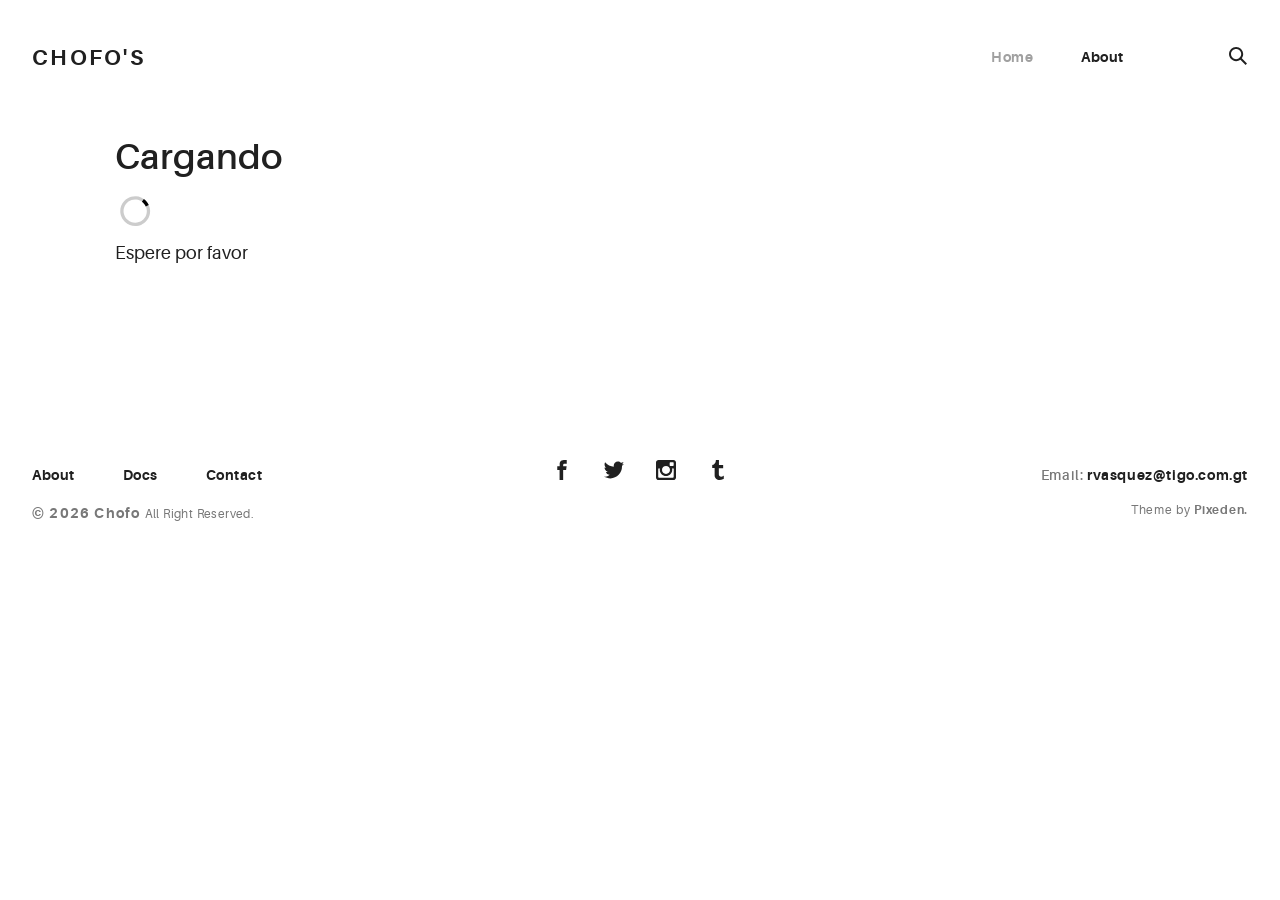
<file: docs/index.html>
<!doctype html>
<html lang="en">
<head>
  <meta charset="utf-8">
  <title>Portafolio</title>
  <!-- <base href="/"> -->

  <meta name="viewport" content="width=device-width, initial-scale=1">

  <link rel="icon" type="image/svg+xml" href="assets/img/urku-ico.svg">
  <link rel="stylesheet" href="assets/css/aurora-pack.min.css">
  <link rel="stylesheet" href="assets/css/aurora-theme-base.min.css">
  <link rel="stylesheet" href="assets/css/urku.css">

<link rel="stylesheet" href="styles.0be8886402092cf88580.css"></head>
<body class="top-fixed">
  <app-root></app-root>

  <script src="assets/js/svg4everybody.min.js"></script>
  <script>svg4everybody();</script>
<script type="text/javascript" src="runtime.b57bf819d5bdce77f1c7.js"></script><script type="text/javascript" src="es2015-polyfills.41976a8133a2445ac0d9.js" nomodule></script><script type="text/javascript" src="polyfills.f1a86b50434b1a515c5a.js"></script><script type="text/javascript" src="main.598bc1cb05c095b2a12d.js"></script></body>
</html>
</file>
<file: docs/assets/css/urku.css>
/* * * * * * * * * * * * * * * * * * * * *\ 
 UrkuPortfolio v1.0.0 
 Urku is a prtfolio template with a very clean style. 
 (c) 2016 Lionel <lionel@pixeden.com> (http://pixeden.com) 
 https://bitbucket.org/elrumordelaluz/urkuportfolio 
 Licensed under  MIT 
\* * * * * * * * * * * * * * * * * * * * */
@charset "UTF-8";
body {
  margin: 0;
}

.rk-container {
  margin-right: auto;
  margin-left: auto;
  padding-left: .25rem;
  padding-right: .25rem;
}
@media (min-width: 40em) {
  .rk-container {
    max-width: 88.88889em;
    width: 95vw;
  }
  .rk-container--inner {
    max-width: 68.88889em;
    width: 82vw;
  }
}
.rk-container--full {
  max-width: 100%;
  padding-left: 0;
  padding-right: 0;
  width: 100%;
}
@media (min-width: 64em) {
  .rk-container {
    padding-left: 0;
    padding-right: 0;
  }
}

.rk-main {
  z-index: 1;
  position: static;
}
.top-fixed .rk-main {
  padding-top: 8.5rem;
}
@media (min-width: 64em) {
  .rk-main {
    position: relative;
  }
}

.rk-header {
  background-color: #fff;
  position: relative;
  z-index: 5;
}
.top-fixed .rk-header {
  position: fixed;
}

.rk-topbar {
  -webkit-box-align: start;
  -webkit-align-items: flex-start;
  -ms-flex-align: start;
          align-items: flex-start;
  display: -webkit-box;
  display: -webkit-flex;
  display: -ms-flexbox;
  display:         flex;
  -webkit-flex-wrap: wrap;
      -ms-flex-wrap: wrap;
          flex-wrap: wrap;
  -webkit-box-pack: justify;
  -webkit-justify-content: space-between;
  -ms-flex-pack: justify;
          justify-content: space-between;
  padding-bottom: 3.3rem;
  padding-top: 2.8rem;
}
@media (min-width: 64em) {
  .rk-topbar {
    padding-bottom: 0;
  }
}

.rk-logo {
  -webkit-box-flex: 0;
  -webkit-flex: 0 0 100%;
      -ms-flex: 0 0 100%;
          flex: 0 0 100%;
  font-size: 1.375rem;
  font-weight: 700;
  letter-spacing: 2.25px;
  text-align: center;
  text-transform: uppercase;
  width: 20%;
}
.rk-logo sup {
  font-size: .5625rem;
  position: relative;
  top: -1px;
}
@media (min-width: 64em) {
  .rk-logo {
    -webkit-box-flex: 1;
    -webkit-flex: 1;
        -ms-flex: 1;
            flex: 1;
    text-align: left;
  }
}

.rk-search {
  -webkit-align-self: flex-start;
  -ms-flex-item-align: start;
          align-self: flex-start;
  margin-bottom: 3.4rem;
  margin-left: 7.7rem;
  padding-top: .16rem;
  position: relative;
}
.rk-search label,
.rk-search input {
  display: inline-block;
  vertical-align: middle;
}
.rk-search label {
  cursor: pointer;
  height: 1.875rem;
  left: -1.5rem;
  padding-bottom: .67em;
  padding-top: 0;
  position: absolute;
  top: 0;
  -webkit-transition: color .3s;
          transition: color .3s;
  width: 1.875rem;
  z-index: 20;
}
.rk-search svg {
  height: 100%;
  width: 100%;
}
.rk-search input {
  background-color: transparent;
  border: 0;
  font-size: .875rem;
  opacity: 0;
  outline: 0;
  padding: 0;
  padding-bottom: .3em;
  -webkit-transition: .3s;
          transition: .3s;
  z-index: 10;
  width: 1px;
}
.rk-search input:focus {
  opacity: 1;
  padding-left: .5rem;
  width: 100px;
}
.rk-search input:focus + label {
  color: #a0a0a0;
}

.rk-navmobile {
  position: relative;
}

.rk-mobile-menu {
  display: none;
}
.rk-mobile-menu + label {
  cursor: pointer;
  display: inline-block;
  height: 24px;
  left: 2.5vw;
  position: absolute;
  top: 2.7rem;
  width: 16px;
  z-index: 300;
}
.rk-mobile-menu + label svg {
  height: 4px;
  width: 20px;
  margin: 0;
  display: block;
  margin-bottom: 3px;
  -webkit-transition: .3s;
          transition: .3s;
}
.rk-mobile-menu + label svg:nth-of-type(1) {
  -webkit-transform-origin: center left;
      -ms-transform-origin: center left;
          transform-origin: center left;
}
.rk-mobile-menu + label svg:nth-of-type(3) {
  -webkit-transform-origin: center left;
      -ms-transform-origin: center left;
          transform-origin: center left;
}
@media (min-width: 64em) {
  .rk-mobile-menu + label {
    display: none;
  }
}
.rk-mobile-menu:checked + label,
.rk-mobile-menu + label:hover {
  color: #a0a0a0;
}
.rk-mobile-menu:checked + label svg:nth-of-type(1) {
  -webkit-transform: rotate(45deg);
      -ms-transform: rotate(45deg);
          transform: rotate(45deg);
}
.rk-mobile-menu:checked + label svg:nth-of-type(2) {
  -webkit-transform: translateX(-100%);
      -ms-transform: translateX(-100%);
          transform: translateX(-100%);
  opacity: 0;
}
.rk-mobile-menu:checked + label svg:nth-of-type(3) {
  -webkit-transform: rotate(-45deg);
      -ms-transform: rotate(-45deg);
          transform: rotate(-45deg);
}

.rk-footer {
  margin-top: 10.5rem;
  margin-bottom: 2rem;
}

.rk-footer__text {
  color: #787878;
  font-size: .75rem;
  margin-bottom: .875rem;
}
.rk-footer__text span {
  font-size: .875rem;
}

.rk-footer__copy {
  letter-spacing: .4px;
}
.rk-footer__copy span {
  letter-spacing: 1.2px;
}

.rk-footer__contact {
  display: inline-block;
  letter-spacing: .6px;
}

.rk-footer__by {
  letter-spacing: .7px;
}

.rk-social-btn {
  background: none;
  border: 0;
  display: inline-block;
  height: 20px;
  margin-left: 1rem;
  margin-right: 1rem;
  width: 20px;
}
.rk-social-btn:first-child {
  margin-left: 0;
}
.rk-social-btn:last-child {
  margin-right: 0;
}
.rk-social-btn svg {
  height: 100%;
  width: 100%;
}

.rk-layout-ctrl-cont {
  position: absolute;
  text-align: right;
  top: 2.65rem;
  padding-right: 2.5rem;
}
.top-fixed .rk-layout-ctrl-cont {
  position: fixed;
  z-index: 401;
}
.top-fixed .rk-layout-ctrl-cont:first-of-type {
  top: 2.65rem;
}
@media (min-width: 64em) {
  .rk-layout-ctrl-cont {
    padding-right: 0;
    top: 2.25rem;
  }
  .rk-layout-ctrl-cont:first-of-type {
    top: 0;
  }
  .top-fixed .rk-layout-ctrl-cont {
    top: 10.7625rem;
    z-index: -1;
  }
  .top-fixed .rk-layout-ctrl-cont:first-of-type {
    top: 8.5rem;
  }
}

.rk-layout-ctrl {
  cursor: pointer;
  display: none;
  float: right;
  clear: both;
  height: 28px;
  opacity: 0;
  padding-right: .09rem;
  padding-top: 0;
  -webkit-transition: color .3s;
          transition: color .3s;
  width: 20px;
  z-index: 401;
  position: absolute;
}
.rk-layout-ctrl:hover {
  color: #a0a0a0;
}
.rk-layout-ctrl svg {
  height: 100%;
  width: 100%;
}
@media (min-width: 40em) {
  .rk-layout-ctrl {
    display: inline-block;
  }
}
@media (min-width: 64em) {
  .rk-layout-ctrl {
    opacity: 1;
    position: static;
  }
}

.layout-ctrl-input {
  display: none;
}
.layout-ctrl-input:checked + .rk-layout-ctrl-cont label {
  display: none;
  color: #a0a0a0;
}
@media (min-width: 64em) {
  .layout-ctrl-input:checked + .rk-layout-ctrl-cont label {
    display: block;
  }
}

.rk-layout-ctrl-mobile {
  color: #a0a0a0;
  height: 19px;
  position: absolute;
  right: 40px;
  top: 46px;
  width: 19px;
  z-index: 400;
}
.top-fixed .rk-layout-ctrl-mobile {
  position: fixed;
}
.rk-layout-ctrl-mobile svg {
  -webkit-transition: -webkit-transform 250ms;
          transition:         transform 250ms;
  position: absolute;
  width: 48%;
}
.rk-layout-ctrl-mobile svg:nth-child(1),
.rk-layout-ctrl-mobile svg:nth-child(2) {
  top: 0;
  -webkit-transform-origin: top center;
      -ms-transform-origin: top center;
          transform-origin: top center;
}
.rk-layout-ctrl-mobile svg:nth-child(1),
.rk-layout-ctrl-mobile svg:nth-child(3) {
  left: 0;
}
.rk-layout-ctrl-mobile svg:nth-child(2),
.rk-layout-ctrl-mobile svg:nth-child(4) {
  right: 0;
}
.rk-layout-ctrl-mobile svg:nth-child(3),
.rk-layout-ctrl-mobile svg:nth-child(4) {
  bottom: 0;
  -webkit-transform-origin: bottom center;
      -ms-transform-origin: bottom center;
          transform-origin: bottom center;
}
.rk-layout-ctrl-mobile svg:nth-child(1),
.rk-layout-ctrl-mobile svg:nth-child(4) {
  -webkit-transform: scaleY(1.3);
      -ms-transform: scaleY(1.3);
          transform: scaleY(1.3);
}
.rk-layout-ctrl-mobile svg:nth-child(2),
.rk-layout-ctrl-mobile svg:nth-child(3) {
  -webkit-transform: scaleY(.7);
      -ms-transform: scaleY(.7);
          transform: scaleY(.7);
}
.rk-layout-ctrl-mobile.layout-blog svg:nth-child(1),
.rk-layout-ctrl-mobile.layout-blog svg:nth-child(3) {
  -webkit-transform: scaleX(1.3);
      -ms-transform: scaleX(1.3);
          transform: scaleX(1.3);
  -webkit-transform-origin: left center;
      -ms-transform-origin: left center;
          transform-origin: left center;
}
.rk-layout-ctrl-mobile.layout-blog svg:nth-child(2),
.rk-layout-ctrl-mobile.layout-blog svg:nth-child(4) {
  -webkit-transform: scaleX(1.3);
      -ms-transform: scaleX(1.3);
          transform: scaleX(1.3);
  -webkit-transform-origin: right center;
      -ms-transform-origin: right center;
          transform-origin: right center;
}
#layout-grid:checked ~ .rk-layout-ctrl-mobile svg {
  -webkit-transform: scale(1);
      -ms-transform: scale(1);
          transform: scale(1);
}
@media (max-width: 40em) {
  .rk-layout-ctrl-mobile {
    display: none;
  }
}
@media (min-width: 64em) {
  .rk-layout-ctrl-mobile {
    display: none;
  }
}

.rk-portfolio__items {
  margin-top: -4px;
}
@media (min-width: 40em) {
  .rk-portfolio__items {
    display: -webkit-box;
    display: -webkit-flex;
    display: -ms-flexbox;
    display:         flex;
    -webkit-flex-wrap: wrap;
        -ms-flex-wrap: wrap;
            flex-wrap: wrap;
    margin-left: -4px;
    margin-right: -4px;
  }
}

.rk-item {
  display: block;
  margin: 0;
  margin-bottom: .5rem;
  position: relative;
}
.rk-item.ae-masonry__item {
  display: inline-block;
  margin-bottom: 0;
}
.rk-item img {
  display: block;
  width: 100%;
}
.rk-item:hover .item-meta {
  opacity: 1;
  visibility: visible;
}
.rk-item--flex {
  background-position: center center;
  background-repeat: no-repeat;
  background-size: cover;
  border-color: white;
  border-width: 4px;
  border-style: solid;
  -webkit-box-flex: 1;
  -webkit-flex: 1;
      -ms-flex: 1;
          flex: 1;
  margin-bottom: 0;
  overflow: hidden;
}
.rk-item--flex:after {
  display: none;
}
.rk-item--flex:before {
  content: "";
  display: block;
  padding-top: 100%;
}
.rk-item--flex:hover {
  background-color: #000;
  background-blend-mode: luminosity;
}
@media (min-width: 40em) {
  .rk-item {
    border-width: 4px;
  }
}

.post-img {
  background-position: center center;
  background-repeat: no-repeat;
  background-size: cover;
  display: block;
  position: relative;
}
.post-img:before {
  content: "";
  display: block;
  padding-top: 100%;
}
.post-img:hover {
  background-color: #000;
  background-blend-mode: luminosity;
}
.post-img:hover .item-meta {
  opacity: 1;
  visibility: visible;
}

.item-meta {
  -webkit-box-align: center;
  -webkit-align-items: center;
  -ms-flex-align: center;
          align-items: center;
  background-color: rgba(255, 255, 255, .75);
  bottom: 0;
  color: #202020;
  display: -webkit-box;
  display: -webkit-flex;
  display: -ms-flexbox;
  display:         flex;
  -webkit-box-orient: vertical;
  -webkit-box-direction: normal;
  -webkit-flex-direction: column;
      -ms-flex-direction: column;
          flex-direction: column;
  font-size: .67rem;
  -webkit-box-pack: center;
  -webkit-justify-content: center;
  -ms-flex-pack: center;
          justify-content: center;
  left: 0;
  margin: auto;
  opacity: 0;
  padding: 2%;
  position: absolute;
  right: 0;
  text-align: center;
  -webkit-transition: opacity .5s;
          transition: opacity .5s;
  top: 0;
}
.item-meta h2 {
  font-size: 2.25em;
  font-weight: 700;
}
.item-meta p {
  font-size: 1.5em;
  margin-bottom: 0;
}
@media (min-width: 64em) {
  .item-meta {
    font-size: 1vw;
  }
}
@media (min-width: 94.75em) {
  .item-meta {
    font-size: 1rem;
  }
}

@media (min-width: 40em) {
  .rk-size-12 .item-meta h2,
  .fz-12 .item-meta2 h2 {
    font-size: 2.25em;
  }
  .rk-size-12 .item-meta p,
  .fz-12 .item-meta2 p {
    font-size: 1.5em;
  }
  .rk-size-8 .item-meta h2,
  .fz-8 .item-meta h2 {
    font-size: 2em;
  }
  .rk-size-8 .item-meta p,
  .fz-8 .item-meta p {
    font-size: 1.5em;
  }
  .rk-size-6 .item-meta h2,
  .fz-6 .item-meta h2 {
    font-size: 1.75em;
  }
  .rk-size-6 .item-meta p,
  .fz-6 .item-meta p {
    font-size: 1.3125em;
  }
  .rk-size-4 .item-meta h2,
  .fz-4 .item-meta h2 {
    font-size: 1.5em;
  }
  .rk-size-4 .item-meta p,
  .fz-4 .item-meta p {
    font-size: 1.125em;
  }
  .rk-size-3 .item-meta h2,
  .fz-3 .item-meta h2 {
    font-size: 1.3125em;
  }
  .rk-size-3 .item-meta p,
  .fz-3 .item-meta p {
    font-size: 1.125em;
  }
  #layout-grid:checked ~ .rk-portfolio .rk-tosize-12 .item-meta h2 {
    font-size: 2.25em;
  }
  #layout-grid:checked ~ .rk-portfolio .rk-tosize-12 .item-meta p {
    font-size: 1.5em;
  }
  #layout-grid:checked ~ .rk-portfolio .rk-tosize-6 .item-meta h2 {
    font-size: 1.75em;
  }
  #layout-grid:checked ~ .rk-portfolio .rk-tosize-6 .item-meta p {
    font-size: 1.3125em;
  }
  #layout-grid:checked ~ .rk-portfolio .rk-tosize-4 .item-meta h2,
  #layout-grid:checked ~ .rk-portfolio .rk-tosize-8 .rk-tosize-6 .item-meta h2 {
    font-size: 1.5em;
  }
  #layout-grid:checked ~ .rk-portfolio .rk-tosize-4 .item-meta p,
  #layout-grid:checked ~ .rk-portfolio .rk-tosize-8 .rk-tosize-6 .item-meta p {
    font-size: 1.125em;
  }
  #layout-grid:checked ~ .rk-portfolio .rk-tosize-3 .item-meta h2,
  #layout-grid:checked ~ .rk-portfolio .rk-tosize-6 .rk-tosize-6 .item-meta h2 {
    font-size: 1.3125em;
  }
  #layout-grid:checked ~ .rk-portfolio .rk-tosize-3 .item-meta p,
  #layout-grid:checked ~ .rk-portfolio .rk-tosize-6 .rk-tosize-6 .item-meta p {
    font-size: 1.125em;
  }
}

.ae-masonry .item-meta h2 {
  font-size: 2.25em;
}

.ae-masonry .item-meta p {
  font-size: 1.5em;
}

@media (min-width: 40em) {
  .rk-portfolio .ae-masonry-sm-2 .item-meta h2,
  .rk-portfolio .ae-grid__item[class*="item-sm"]:nth-child(1):nth-last-child(2) h2,
  .rk-portfolio .ae-grid__item[class*="item-sm"]:nth-child(1):nth-last-child(2) ~ .ae-grid__item[class*="item-sm"] h2 {
    font-size: 1.75em;
  }
  .rk-portfolio .ae-masonry-sm-2 .item-meta p,
  .rk-portfolio .ae-grid__item[class*="item-sm"]:nth-child(1):nth-last-child(2) p,
  .rk-portfolio .ae-grid__item[class*="item-sm"]:nth-child(1):nth-last-child(2) ~ .ae-grid__item[class*="item-sm"] p {
    font-size: 1.3125em;
  }
  .rk-portfolio .ae-masonry-sm-3 .item-meta h2,
  .rk-portfolio .ae-grid__item[class*="item-sm"]:nth-child(1):nth-last-child(3) h2,
  .rk-portfolio .ae-grid__item[class*="item-sm"]:nth-child(1):nth-last-child(3) ~ .ae-grid__item[class*="item-sm"] h2 {
    font-size: 1.5em;
  }
  .rk-portfolio .ae-masonry-sm-3 .item-meta p,
  .rk-portfolio .ae-grid__item[class*="item-sm"]:nth-child(1):nth-last-child(3) p,
  .rk-portfolio .ae-grid__item[class*="item-sm"]:nth-child(1):nth-last-child(3) ~ .ae-grid__item[class*="item-sm"] p {
    font-size: 1.125em;
  }
  .rk-portfolio .ae-masonry-sm-4 .item-meta h2,
  .rk-portfolio .ae-grid__item[class*="item-sm"]:nth-child(1):nth-last-child(4) h2,
  .rk-portfolio .ae-grid__item[class*="item-sm"]:nth-child(1):nth-last-child(4) ~ .ae-grid__item[class*="item-sm"] h2 {
    font-size: 1.3125em;
  }
  .rk-portfolio .ae-masonry-sm-4 .item-meta p,
  .rk-portfolio .ae-grid__item[class*="item-sm"]:nth-child(1):nth-last-child(4) p,
  .rk-portfolio .ae-grid__item[class*="item-sm"]:nth-child(1):nth-last-child(4) ~ .ae-grid__item[class*="item-sm"] p {
    font-size: 1.125em;
  }
}

@media (min-width: 52em) {
  .rk-portfolio .ae-masonry-md-2 .item-meta h2,
  .rk-portfolio .ae-grid__item[class*="item-md"]:nth-child(1):nth-last-child(2) h2,
  .rk-portfolio .ae-grid__item[class*="item-md"]:nth-child(1):nth-last-child(2) ~ .ae-grid__item[class*="item-md"] h2 {
    font-size: 1.75em;
  }
  .rk-portfolio .ae-masonry-md-2 .item-meta p,
  .rk-portfolio .ae-grid__item[class*="item-md"]:nth-child(1):nth-last-child(2) p,
  .rk-portfolio .ae-grid__item[class*="item-md"]:nth-child(1):nth-last-child(2) ~ .ae-grid__item[class*="item-md"] p {
    font-size: 1.3125em;
  }
  .rk-portfolio .ae-masonry-md-3 .item-meta h2,
  .rk-portfolio .ae-grid__item[class*="item-md"]:nth-child(1):nth-last-child(3) h2,
  .rk-portfolio .ae-grid__item[class*="item-md"]:nth-child(1):nth-last-child(3) ~ .ae-grid__item[class*="item-md"] h2 {
    font-size: 1.5em;
  }
  .rk-portfolio .ae-masonry-md-3 .item-meta p,
  .rk-portfolio .ae-grid__item[class*="item-md"]:nth-child(1):nth-last-child(3) p,
  .rk-portfolio .ae-grid__item[class*="item-md"]:nth-child(1):nth-last-child(3) ~ .ae-grid__item[class*="item-md"] p {
    font-size: 1.125em;
  }
  .rk-portfolio .ae-masonry-md-4 .item-meta h2,
  .rk-portfolio .ae-grid__item[class*="item-md"]:nth-child(1):nth-last-child(4) h2,
  .rk-portfolio .ae-grid__item[class*="item-md"]:nth-child(1):nth-last-child(4) ~ .ae-grid__item[class*="item-md"] h2 {
    font-size: 1.3125em;
  }
  .rk-portfolio .ae-masonry-md-4 .item-meta p,
  .rk-portfolio .ae-grid__item[class*="item-md"]:nth-child(1):nth-last-child(4) p,
  .rk-portfolio .ae-grid__item[class*="item-md"]:nth-child(1):nth-last-child(4) ~ .ae-grid__item[class*="item-md"] p {
    font-size: 1.125em;
  }
}

@media (min-width: 64em) {
  .rk-portfolio .ae-masonry-lg-2 .item-meta h2,
  .rk-portfolio .ae-grid__item[class*="item-lg"]:nth-child(1):nth-last-child(2) h2,
  .rk-portfolio .ae-grid__item[class*="item-lg"]:nth-child(1):nth-last-child(2) ~ .ae-grid__item[class*="item-lg"] h2 {
    font-size: 1.75em;
  }
  .rk-portfolio .ae-masonry-lg-2 .item-meta p,
  .rk-portfolio .ae-grid__item[class*="item-lg"]:nth-child(1):nth-last-child(2) p,
  .rk-portfolio .ae-grid__item[class*="item-lg"]:nth-child(1):nth-last-child(2) ~ .ae-grid__item[class*="item-lg"] p {
    font-size: 1.3125em;
  }
  .rk-portfolio .ae-masonry-lg-3 .item-meta h2,
  .rk-portfolio .ae-grid__item[class*="item-lg"]:nth-child(1):nth-last-child(3) h2,
  .rk-portfolio .ae-grid__item[class*="item-lg"]:nth-child(1):nth-last-child(3) ~ .ae-grid__item[class*="item-lg"] h2 {
    font-size: 1.5em;
  }
  .rk-portfolio .ae-masonry-lg-3 .item-meta p,
  .rk-portfolio .ae-grid__item[class*="item-lg"]:nth-child(1):nth-last-child(3) p,
  .rk-portfolio .ae-grid__item[class*="item-lg"]:nth-child(1):nth-last-child(3) ~ .ae-grid__item[class*="item-lg"] p {
    font-size: 1.125em;
  }
  .rk-portfolio .ae-masonry-lg-4 .item-meta h2,
  .rk-portfolio .ae-grid__item[class*="item-lg"]:nth-child(1):nth-last-child(4) h2,
  .rk-portfolio .ae-grid__item[class*="item-lg"]:nth-child(1):nth-last-child(4) ~ .ae-grid__item[class*="item-lg"] h2 {
    font-size: 1.3125em;
  }
  .rk-portfolio .ae-masonry-lg-4 .item-meta p,
  .rk-portfolio .ae-grid__item[class*="item-lg"]:nth-child(1):nth-last-child(4) p,
  .rk-portfolio .ae-grid__item[class*="item-lg"]:nth-child(1):nth-last-child(4) ~ .ae-grid__item[class*="item-lg"] p {
    font-size: 1.125em;
  }
}

@media (min-width: 75em) {
  .rk-portfolio .ae-masonry-xl-2 .item-meta h2,
  .rk-portfolio .ae-grid__item[class*="item-xl"]:nth-child(1):nth-last-child(2) h2,
  .rk-portfolio .ae-grid__item[class*="item-xl"]:nth-child(1):nth-last-child(2) ~ .ae-grid__item[class*="item-xl"] h2 {
    font-size: 1.75em;
  }
  .rk-portfolio .ae-masonry-xl-2 .item-meta p,
  .rk-portfolio .ae-grid__item[class*="item-xl"]:nth-child(1):nth-last-child(2) p,
  .rk-portfolio .ae-grid__item[class*="item-xl"]:nth-child(1):nth-last-child(2) ~ .ae-grid__item[class*="item-xl"] p {
    font-size: 1.3125em;
  }
  .rk-portfolio .ae-masonry-xl-3 .item-meta h2,
  .rk-portfolio .ae-grid__item[class*="item-xl"]:nth-child(1):nth-last-child(3) h2,
  .rk-portfolio .ae-grid__item[class*="item-xl"]:nth-child(1):nth-last-child(3) ~ .ae-grid__item[class*="item-xl"] h2 {
    font-size: 1.5em;
  }
  .rk-portfolio .ae-masonry-xl-3 .item-meta p,
  .rk-portfolio .ae-grid__item[class*="item-xl"]:nth-child(1):nth-last-child(3) p,
  .rk-portfolio .ae-grid__item[class*="item-xl"]:nth-child(1):nth-last-child(3) ~ .ae-grid__item[class*="item-xl"] p {
    font-size: 1.125em;
  }
  .rk-portfolio .ae-masonry-xl-4 .item-meta h2,
  .rk-portfolio .ae-grid__item[class*="item-xl"]:nth-child(1):nth-last-child(4) h2,
  .rk-portfolio .ae-grid__item[class*="item-xl"]:nth-child(1):nth-last-child(4) ~ .ae-grid__item[class*="item-xl"] h2 {
    font-size: 1.3125em;
  }
  .rk-portfolio .ae-masonry-xl-4 .item-meta p,
  .rk-portfolio .ae-grid__item[class*="item-xl"]:nth-child(1):nth-last-child(4) p,
  .rk-portfolio .ae-grid__item[class*="item-xl"]:nth-child(1):nth-last-child(4) ~ .ae-grid__item[class*="item-xl"] p {
    font-size: 1.125em;
  }
}

@media (min-width: 40em) {
  .rk-size-1 {
    -webkit-box-flex: 0;
    -webkit-flex-grow: 0;
    -ms-flex-positive: 0;
            flex-grow: 0;
    -webkit-flex-shrink: 0;
    -ms-flex-negative: 0;
            flex-shrink: 0;
    -webkit-flex-basis: auto;
    -ms-flex-preferred-size: auto;
            flex-basis: auto;
    width: 8.33333%;
  }
  .rk-size-2 {
    -webkit-box-flex: 0;
    -webkit-flex-grow: 0;
    -ms-flex-positive: 0;
            flex-grow: 0;
    -webkit-flex-shrink: 0;
    -ms-flex-negative: 0;
            flex-shrink: 0;
    -webkit-flex-basis: auto;
    -ms-flex-preferred-size: auto;
            flex-basis: auto;
    width: 16.66667%;
  }
  .rk-size-3 {
    -webkit-box-flex: 0;
    -webkit-flex-grow: 0;
    -ms-flex-positive: 0;
            flex-grow: 0;
    -webkit-flex-shrink: 0;
    -ms-flex-negative: 0;
            flex-shrink: 0;
    -webkit-flex-basis: auto;
    -ms-flex-preferred-size: auto;
            flex-basis: auto;
    width: 25%;
  }
  .rk-size-4 {
    -webkit-box-flex: 0;
    -webkit-flex-grow: 0;
    -ms-flex-positive: 0;
            flex-grow: 0;
    -webkit-flex-shrink: 0;
    -ms-flex-negative: 0;
            flex-shrink: 0;
    -webkit-flex-basis: auto;
    -ms-flex-preferred-size: auto;
            flex-basis: auto;
    width: 33.33333%;
  }
  .rk-size-5 {
    -webkit-box-flex: 0;
    -webkit-flex-grow: 0;
    -ms-flex-positive: 0;
            flex-grow: 0;
    -webkit-flex-shrink: 0;
    -ms-flex-negative: 0;
            flex-shrink: 0;
    -webkit-flex-basis: auto;
    -ms-flex-preferred-size: auto;
            flex-basis: auto;
    width: 41.66667%;
  }
  .rk-size-6 {
    -webkit-box-flex: 0;
    -webkit-flex-grow: 0;
    -ms-flex-positive: 0;
            flex-grow: 0;
    -webkit-flex-shrink: 0;
    -ms-flex-negative: 0;
            flex-shrink: 0;
    -webkit-flex-basis: auto;
    -ms-flex-preferred-size: auto;
            flex-basis: auto;
    width: 50%;
  }
  .rk-size-7 {
    -webkit-box-flex: 0;
    -webkit-flex-grow: 0;
    -ms-flex-positive: 0;
            flex-grow: 0;
    -webkit-flex-shrink: 0;
    -ms-flex-negative: 0;
            flex-shrink: 0;
    -webkit-flex-basis: auto;
    -ms-flex-preferred-size: auto;
            flex-basis: auto;
    width: 58.33333%;
  }
  .rk-size-8 {
    -webkit-box-flex: 0;
    -webkit-flex-grow: 0;
    -ms-flex-positive: 0;
            flex-grow: 0;
    -webkit-flex-shrink: 0;
    -ms-flex-negative: 0;
            flex-shrink: 0;
    -webkit-flex-basis: auto;
    -ms-flex-preferred-size: auto;
            flex-basis: auto;
    width: 66.66667%;
  }
  .rk-size-9 {
    -webkit-box-flex: 0;
    -webkit-flex-grow: 0;
    -ms-flex-positive: 0;
            flex-grow: 0;
    -webkit-flex-shrink: 0;
    -ms-flex-negative: 0;
            flex-shrink: 0;
    -webkit-flex-basis: auto;
    -ms-flex-preferred-size: auto;
            flex-basis: auto;
    width: 75%;
  }
  .rk-size-10 {
    -webkit-box-flex: 0;
    -webkit-flex-grow: 0;
    -ms-flex-positive: 0;
            flex-grow: 0;
    -webkit-flex-shrink: 0;
    -ms-flex-negative: 0;
            flex-shrink: 0;
    -webkit-flex-basis: auto;
    -ms-flex-preferred-size: auto;
            flex-basis: auto;
    width: 83.33333%;
  }
  .rk-size-11 {
    -webkit-box-flex: 0;
    -webkit-flex-grow: 0;
    -ms-flex-positive: 0;
            flex-grow: 0;
    -webkit-flex-shrink: 0;
    -ms-flex-negative: 0;
            flex-shrink: 0;
    -webkit-flex-basis: auto;
    -ms-flex-preferred-size: auto;
            flex-basis: auto;
    width: 91.66667%;
  }
  .rk-size-12 {
    -webkit-box-flex: 0;
    -webkit-flex-grow: 0;
    -ms-flex-positive: 0;
            flex-grow: 0;
    -webkit-flex-shrink: 0;
    -ms-flex-negative: 0;
            flex-shrink: 0;
    -webkit-flex-basis: auto;
    -ms-flex-preferred-size: auto;
            flex-basis: auto;
    width: 100%;
  }
}

#layout-grid:checked ~ .rk-portfolio .rk-tosize-1 {
  -webkit-box-flex: 0;
  -webkit-flex-grow: 0;
  -ms-flex-positive: 0;
          flex-grow: 0;
  -webkit-flex-shrink: 0;
  -ms-flex-negative: 0;
          flex-shrink: 0;
  -webkit-flex-basis: auto;
  -ms-flex-preferred-size: auto;
          flex-basis: auto;
  width: 8.33333%;
}

#layout-grid:checked ~ .rk-portfolio .rk-tosize-2 {
  -webkit-box-flex: 0;
  -webkit-flex-grow: 0;
  -ms-flex-positive: 0;
          flex-grow: 0;
  -webkit-flex-shrink: 0;
  -ms-flex-negative: 0;
          flex-shrink: 0;
  -webkit-flex-basis: auto;
  -ms-flex-preferred-size: auto;
          flex-basis: auto;
  width: 16.66667%;
}

#layout-grid:checked ~ .rk-portfolio .rk-tosize-3 {
  -webkit-box-flex: 0;
  -webkit-flex-grow: 0;
  -ms-flex-positive: 0;
          flex-grow: 0;
  -webkit-flex-shrink: 0;
  -ms-flex-negative: 0;
          flex-shrink: 0;
  -webkit-flex-basis: auto;
  -ms-flex-preferred-size: auto;
          flex-basis: auto;
  width: 25%;
}

#layout-grid:checked ~ .rk-portfolio .rk-tosize-4 {
  -webkit-box-flex: 0;
  -webkit-flex-grow: 0;
  -ms-flex-positive: 0;
          flex-grow: 0;
  -webkit-flex-shrink: 0;
  -ms-flex-negative: 0;
          flex-shrink: 0;
  -webkit-flex-basis: auto;
  -ms-flex-preferred-size: auto;
          flex-basis: auto;
  width: 33.33333%;
}

#layout-grid:checked ~ .rk-portfolio .rk-tosize-5 {
  -webkit-box-flex: 0;
  -webkit-flex-grow: 0;
  -ms-flex-positive: 0;
          flex-grow: 0;
  -webkit-flex-shrink: 0;
  -ms-flex-negative: 0;
          flex-shrink: 0;
  -webkit-flex-basis: auto;
  -ms-flex-preferred-size: auto;
          flex-basis: auto;
  width: 41.66667%;
}

#layout-grid:checked ~ .rk-portfolio .rk-tosize-6 {
  -webkit-box-flex: 0;
  -webkit-flex-grow: 0;
  -ms-flex-positive: 0;
          flex-grow: 0;
  -webkit-flex-shrink: 0;
  -ms-flex-negative: 0;
          flex-shrink: 0;
  -webkit-flex-basis: auto;
  -ms-flex-preferred-size: auto;
          flex-basis: auto;
  width: 50%;
}

#layout-grid:checked ~ .rk-portfolio .rk-tosize-7 {
  -webkit-box-flex: 0;
  -webkit-flex-grow: 0;
  -ms-flex-positive: 0;
          flex-grow: 0;
  -webkit-flex-shrink: 0;
  -ms-flex-negative: 0;
          flex-shrink: 0;
  -webkit-flex-basis: auto;
  -ms-flex-preferred-size: auto;
          flex-basis: auto;
  width: 58.33333%;
}

#layout-grid:checked ~ .rk-portfolio .rk-tosize-8 {
  -webkit-box-flex: 0;
  -webkit-flex-grow: 0;
  -ms-flex-positive: 0;
          flex-grow: 0;
  -webkit-flex-shrink: 0;
  -ms-flex-negative: 0;
          flex-shrink: 0;
  -webkit-flex-basis: auto;
  -ms-flex-preferred-size: auto;
          flex-basis: auto;
  width: 66.66667%;
}

#layout-grid:checked ~ .rk-portfolio .rk-tosize-9 {
  -webkit-box-flex: 0;
  -webkit-flex-grow: 0;
  -ms-flex-positive: 0;
          flex-grow: 0;
  -webkit-flex-shrink: 0;
  -ms-flex-negative: 0;
          flex-shrink: 0;
  -webkit-flex-basis: auto;
  -ms-flex-preferred-size: auto;
          flex-basis: auto;
  width: 75%;
}

#layout-grid:checked ~ .rk-portfolio .rk-tosize-10 {
  -webkit-box-flex: 0;
  -webkit-flex-grow: 0;
  -ms-flex-positive: 0;
          flex-grow: 0;
  -webkit-flex-shrink: 0;
  -ms-flex-negative: 0;
          flex-shrink: 0;
  -webkit-flex-basis: auto;
  -ms-flex-preferred-size: auto;
          flex-basis: auto;
  width: 83.33333%;
}

#layout-grid:checked ~ .rk-portfolio .rk-tosize-11 {
  -webkit-box-flex: 0;
  -webkit-flex-grow: 0;
  -ms-flex-positive: 0;
          flex-grow: 0;
  -webkit-flex-shrink: 0;
  -ms-flex-negative: 0;
          flex-shrink: 0;
  -webkit-flex-basis: auto;
  -ms-flex-preferred-size: auto;
          flex-basis: auto;
  width: 91.66667%;
}

#layout-grid:checked ~ .rk-portfolio .rk-tosize-12 {
  -webkit-box-flex: 0;
  -webkit-flex-grow: 0;
  -ms-flex-positive: 0;
          flex-grow: 0;
  -webkit-flex-shrink: 0;
  -ms-flex-negative: 0;
          flex-shrink: 0;
  -webkit-flex-basis: auto;
  -ms-flex-preferred-size: auto;
          flex-basis: auto;
  width: 100%;
}

#layout-grid:checked ~ .rk-portfolio .rk-tosize-auto {
  -webkit-box-flex: 1;
  -webkit-flex: 1;
      -ms-flex: 1;
          flex: 1;
}

@media (min-width: 40em) {
  .rk-landscape:before {
    padding-top: 66.93548%;
  }
  .rk-landscape-alt:before {
    padding-top: 56.45161%;
  }
  .rk-portrait:before {
    padding-top: 134.74026%;
  }
  .rk-square:before {
    padding-top: 100%;
  }
}

#layout-grid:checked ~ .rk-portfolio .rk-tolandscape:before,
#layout-grid:checked ~ .rk-blog .rk-tolandscape:before,
.rk-blog--columns .rk-tolandscape:before {
  padding-top: 66.93548%;
}

#layout-grid:checked ~ .rk-portfolio .rk-tolandscape-alt:before,
#layout-grid:checked ~ .rk-blog .rk-tolandscape-alt:before,
.rk-blog--columns .rk-tolandscape-alt:before {
  padding-top: 56.45161%;
}

#layout-grid:checked ~ .rk-portfolio .rk-toportrait:before,
#layout-grid:checked ~ .rk-blog .rk-toportrait:before,
.rk-blog--columns .rk-toportrait:before {
  padding-top: 134.74026%;
}

#layout-grid:checked ~ .rk-portfolio .rk-tosquare:before,
#layout-grid:checked ~ .rk-blog .rk-tosquare:before,
.rk-blog--columns .rk-tosquare:before {
  padding-top: 100%;
}

.item-1 {
  background-image: url("../img/project-1.jpg");
}
@media (min-width: 40em) {
  #layout-grid:checked ~ .rk-portfolio .item-1 {
    background-position: center left;
  }
}

.item-2 {
  background-image: url("../img/project-2.jpg");
}

.item-3 {
  background-image: url("../img/project-3.jpg");
}

.item-4 {
  background-image: url("../img/project-4.jpg");
}

.item-5 {
  background-image: url("../img/project-5.jpg");
}
@media (min-width: 40em) {
  #layout-grid:checked ~ .rk-portfolio .item-5 {
    background-position: center left;
  }
}

.item-6 {
  background-image: url("../img/project-6.jpg");
}
@media (min-width: 40em) {
  #layout-grid:checked ~ .rk-portfolio .item-6 {
    background-position: top center;
  }
}

.item-7 {
  background-image: url("../img/project-7.jpg");
}

.item-8 {
  background-image: url("../img/project-8.jpg");
}

.item-9 {
  background-image: url("../img/project-9.jpg");
}

.item-10 {
  background-image: url("../img/project-10.jpg");
}

.item-11 {
  background-image: url("../img/project-11.jpg");
}

.item-12 {
  background-image: url("../img/project-12.jpg");
}

.item-13 {
  background-image: url("../img/project-13.jpg");
}
@media (min-width: 40em) {
  #layout-grid:checked ~ .rk-portfolio .item-13 {
    background-position: top right;
  }
  #layout-grid:checked ~ .rk-portfolio .item-13 {
    background-size: 142%;
  }
}

.item-14 {
  background-image: url("../img/project-14.jpg");
}

.item-15 {
  background-image: url("../img/project-15.jpg");
}

@media (min-width: 40em) {
  #layout-grid:checked ~ .rk-portfolio .rk-items-cont {
    display: -webkit-box;
    display: -webkit-flex;
    display: -ms-flexbox;
    display:         flex;
  }
}

.rk-portfolio-cover {
  background-position: center center;
  background-size: cover;
  display: -webkit-box;
  display: -webkit-flex;
  display: -ms-flexbox;
  display:         flex;
  -webkit-box-pack: center;
  -webkit-justify-content: center;
  -ms-flex-pack: center;
          justify-content: center;
  -webkit-box-align: end;
  -webkit-align-items: flex-end;
  -ms-flex-align: end;
          align-items: flex-end;
  height: 100vh;
  padding-bottom: 1.5rem;
  width: 100%;
}
@media (min-width: 40em) {
  .rk-portfolio-cover {
    padding-bottom: 2.5rem;
  }
}

.rk-portfolio--inner img {
  width: 100%;
}

.rk-portfolio-title {
  letter-spacing: .0359em;
}

.rk-portfolio-category {
  letter-spacing: .021em;
}

.rk-portfolio-inner-client span {
  letter-spacing: .05em;
}

.rk-portfolio-inner-website {
  letter-spacing: .05em;
}

.rk-portfolio-inner-date {
  letter-spacing: .02em;
}

.rk-portfolio-info {
  margin-top: 4.9rem;
}

.rk-portfolio-inner-title {
  margin-top: .2em;
}

.rk-portfolio-details p {
  margin-bottom: .4rem;
}

.item-inside__meta {
  text-align: center;
}
.item-inside__meta--contrast:before {
  background-color: rgba(255, 255, 255, .3);
  content: "";
  height: 100%;
  left: 0;
  position: absolute;
  top: 0;
  width: 100%;
  z-index: 1;
}
.item-inside__meta .rk-portfolio-title,
.item-inside__meta .rk-portfolio-category {
  position: relative;
  z-index: 2;
}

.inner-box-1 {
  margin-top: 3.4rem;
}

.inner-box-3 {
  margin-top: 6.6rem;
}

.inner-box-4 {
  margin-top: 6rem;
}

.item-inside-1 {
 /* background-image: url("../img/project-1.jpg");*/
  background-position: 50% 100%;
  background-size: 350%;
}

@media (min-width: 40em) {
  .item-inside-1 {
    background-size: 150%;
  }
}


#layout-grid:checked ~ .rk-portfolio,
#layout-grid:checked ~ .rk-blog {
  -webkit-animation: op2 .5s;
          animation: op2 .5s;
}

#layout-base:checked ~ .rk-portfolio,
#layout-base:checked ~ .rk-blog {
  -webkit-animation: op .5s;
          animation: op .5s;
}

@-webkit-keyframes op {
  0% {
    opacity: 0;
  }
  100% {
    opacity: 1;
  }
}

@keyframes op {
  0% {
    opacity: 0;
  }
  100% {
    opacity: 1;
  }
}

@-webkit-keyframes op2 {
  0% {
    opacity: 0;
  }
  100% {
    opacity: 1;
  }
}

@keyframes op2 {
  0% {
    opacity: 0;
  }
  100% {
    opacity: 1;
  }
}

.rk-blog {
  padding-top: .25rem;
}

.rk-blog__items {
  margin-bottom: 2.7rem;
}
@media (min-width: 40em) {
  .rk-blog__items {
    -webkit-column-count: 1;
       -moz-column-count: 1;
            column-count: 1;
    -webkit-column-gap: .5rem;
       -moz-column-gap: .5rem;
            column-gap: .5rem;
  }
}

.rk-blog__item {
  display: inline-block;
  margin: 0 0 10.6rem;
  width: 100%;
}

@media (min-width: 40em) {
  #layout-grid:checked ~ .rk-blog .rk-blog__items,
  .rk-blog--columns .rk-blog__items {
    -webkit-column-count: 2;
       -moz-column-count: 2;
            column-count: 2;
    margin-bottom: 6.2rem;
  }
}

@media (min-width: 75em) {
  #layout-grid:checked ~ .rk-blog .rk-blog__items,
  .rk-blog--columns .rk-blog__items {
    -webkit-column-count: 3;
       -moz-column-count: 3;
            column-count: 3;
  }
}

.blog-info,
.blog-meta {
  margin: 0 auto;
  text-align: center;
  width: 78.5%;
}

.blog-info {
  margin-top: 4rem;
}

.blog-info__title {
  letter-spacing: .04em;
}

.blog-info__author {
  letter-spacing: .02em;
  margin-top: 1em;
}

.blog-info__excerpt {
  margin-top: 3.9rem;
  letter-spacing: .05em;
  line-height: 1.8125;
  text-align: left;
}
.blog-info__excerpt:not(:empty):after {
  content: " […]";
}

.blog-meta {
  -webkit-box-align: baseline;
  -webkit-align-items: baseline;
  -ms-flex-align: baseline;
          align-items: baseline;
  display: -webkit-box;
  display: -webkit-flex;
  display: -ms-flexbox;
  display:         flex;
  -webkit-flex-wrap: wrap;
      -ms-flex-wrap: wrap;
          flex-wrap: wrap;
  -webkit-box-pack: justify;
  -webkit-justify-content: space-between;
  -ms-flex-pack: justify;
          justify-content: space-between;
  margin-top: 3.5rem;
}

.blog-meta__comments {
  letter-spacing: .06em;
}

.blog-meta__date {
  color: #787878;
  letter-spacing: .05em;
}

#layout-grid:checked ~ .rk-blog .blog-info,
.rk-blog--columns .blog-info {
  margin-top: 3.5rem;
}

#layout-grid:checked ~ .rk-blog .blog-info__title,
.rk-blog--columns .blog-info__title {
  font-size: 1.3125rem;
}

#layout-grid:checked ~ .rk-blog .blog-info__author,
.rk-blog--columns .blog-info__author {
  font-size: 1rem;
  margin-top: 0;
}

#layout-grid:checked ~ .rk-blog .blog-info__excerpt,
.rk-blog--columns .blog-info__excerpt {
  font-size: 1rem;
  margin-top: 1.9rem;
  line-height: 1.625;
}
#layout-grid:checked ~ .rk-blog .blog-info__excerpt span,
.rk-blog--columns .blog-info__excerpt span {
  display: none;
}

#layout-grid:checked ~ .rk-blog .blog-meta,
.rk-blog--columns .blog-meta {
  margin-top: 2rem;
}

#layout-grid:checked ~ .rk-blog .blog-meta__read-more,
.rk-blog--columns .blog-meta__read-more {
  display: none;
}

#layout-grid:checked ~ .rk-blog .blog-meta__comments,
.rk-blog--columns .blog-meta__comments {
  font-size: 1rem;
}

#layout-grid:checked ~ .rk-blog .blog-meta__date,
.rk-blog--columns .blog-meta__date {
  font-size: .875rem;
}

#layout-grid:checked ~ .rk-blog .rk-blog__item,
.rk-blog--columns .rk-blog__item {
  margin-bottom: 7.3rem;
}

.post-1 {
  background-image: url("../img/post-1.jpg");
}
@media (min-width: 40em) {
  #layout-grid:checked ~ .rk-blog .post-1 {
    background-position: center right;
  }
}

.post-2 {
  background-image: url("../img/post-2.jpg");
}

.post-3 {
  background-image: url("../img/post-3.jpg");
  background-size: 160%;
}
@media (min-width: 40em) {
  #layout-grid:checked ~ .rk-blog .post-3 {
    background-position: bottom left;
  }
  #layout-grid:checked ~ .rk-blog .post-3 {
    background-size: 200%;
  }
}

.post-4 {
  background-image: url("../img/post-4.jpg");
}

.post-5 {
  background-image: url("../img/post-5.jpg");
}
@media (min-width: 40em) {
  #layout-grid:checked ~ .rk-blog .post-5 {
    background-position: center left;
  }
}

.post-6 {
  background-image: url("../img/post-6.jpg");
}
@media (min-width: 40em) {
  #layout-grid:checked ~ .rk-blog .post-6 {
    background-position: center right;
  }
}

.post-7 {
  background-image: url("../img/post-7.jpg");
}
@media (min-width: 40em) {
  #layout-grid:checked ~ .rk-blog .post-7 {
    background-position: center left;
  }
}

.post-8 {
  background-image: url("../img/post-8.jpg");
}

.post-9 {
  background-image: url("../img/post-9.jpg");
}
@media (min-width: 40em) {
  #layout-grid:checked ~ .rk-blog .post-9 {
    background-position: 25% 50%;
  }
}

.post-1 {
  background-image: url("../img/post-1.jpg");
}
@media (min-width: 40em) {
  .rk-blog--columns .post-1 {
    background-position: center right;
  }
}

.post-2 {
  background-image: url("../img/post-2.jpg");
}

.post-3 {
  background-image: url("../img/post-3.jpg");
  background-size: 160%;
}
@media (min-width: 40em) {
  .rk-blog--columns .post-3 {
    background-position: bottom left;
  }
  .rk-blog--columns .post-3 {
    background-size: 200%;
  }
}

.post-4 {
  background-image: url("../img/post-4.jpg");
}

.post-5 {
  background-image: url("../img/post-5.jpg");
}
@media (min-width: 40em) {
  .rk-blog--columns .post-5 {
    background-position: center left;
  }
}

.post-6 {
  background-image: url("../img/post-6.jpg");
}
@media (min-width: 40em) {
  .rk-blog--columns .post-6 {
    background-position: center right;
  }
}

.post-7 {
  background-image: url("../img/post-7.jpg");
}
@media (min-width: 40em) {
  .rk-blog--columns .post-7 {
    background-position: center left;
  }
}

.post-8 {
  background-image: url("../img/post-8.jpg");
}

.post-9 {
  background-image: url("../img/post-9.jpg");
}
@media (min-width: 40em) {
  .rk-blog--columns .post-9 {
    background-position: 25% 50%;
  }
}

.arrow-button {
  display: -webkit-box;
  display: -webkit-flex;
  display: -ms-flexbox;
  display:         flex;
  background: none;
  border: 0;
  cursor: pointer;
  font-size: inherit;
  font-weight: 700;
  letter-spacing: .02em;
  -webkit-box-align: center;
  -webkit-align-items: center;
  -ms-flex-align: center;
          align-items: center;
}
.arrow-button svg,
.arrow-button .arrow-cont-rev,
.arrow-button .arrow-cont {
  height: 2em;
  -webkit-transition: -webkit-transform .3s;
          transition:         transform .3s;
  width: 2em;
}
.arrow-button .arrow-cont-rev
.arrow-cont {
  -webkit-align-self: center;
  -ms-flex-item-align: center;
          align-self: center;
  vertical-align: super;
}
.arrow-button .arrow-cont {
  margin-left: 2em;
}
.arrow-button .arrow-cont svg {
  margin-left: 0;
}
.arrow-button .arrow-cont-rev {
  margin-right: 2em;
}
.arrow-button .arrow-cont-rev svg {
  margin-left: 0;
}
.arrow-button--right {
  margin-left: auto;
  margin-right: auto;
}
@media (min-width: 75em) {
  .arrow-button--right {
    margin-left: auto;
    margin-right: 0;
  }
}
.arrow-button--center {
  margin-left: auto;
  margin-right: auto;
}
@media (min-width: 75em) {
  .arrow-button--out {
    margin-right: -4.5em;
  }
}
.arrow-button .arrow-cont-rev {
  -webkit-transform: scale(-1, 1);
      -ms-transform: scale(-1, 1);
          transform: scale(-1, 1);
}
.arrow-button--reverse div {
  margin-left: 0;
  -webkit-box-ordinal-group: 0;
  -webkit-order: -1;
  -ms-flex-order: -1;
          order: -1;
}
.arrow-button:hover .arrow-cont {
  -webkit-transform: translateX(.25rem);
      -ms-transform: translateX(.25rem);
          transform: translateX(.25rem);
}
.arrow-button--reverse:hover .arrow-cont-rev {
  -webkit-transform: scale(-1, 1) translateX(.25rem);
      -ms-transform: scale(-1, 1) translateX(.25rem);
          transform: scale(-1, 1) translateX(.25rem);
}
.arrow-button--reverse:hover .arrow-cont-rev svg {
  -webkit-transform: translateX(0);
      -ms-transform: translateX(0);
          transform: translateX(0);
}
.arrow-button--compress svg {
  margin-left: 1em;
}
.arrow-button--nospace svg {
  margin-left: 0;
}
.arrow-button--flip svg {
  -webkit-transform: rotate(180deg);
      -ms-transform: rotate(180deg);
          transform: rotate(180deg);
}

.group-buttons {
  -webkit-box-align: center;
  -webkit-align-items: center;
  -ms-flex-align: center;
          align-items: center;
  display: -webkit-box;
  display: -webkit-flex;
  display: -ms-flexbox;
  display:         flex;
  -webkit-flex-wrap: wrap;
      -ms-flex-wrap: wrap;
          flex-wrap: wrap;
  -webkit-justify-content: space-around;
  -ms-flex-pack: distribute;
          justify-content: space-around;
  width: 100%;
}
@media (min-width: 40em) {
  .group-buttons {
    -webkit-box-pack: justify;
    -webkit-justify-content: space-between;
    -ms-flex-pack: justify;
            justify-content: space-between;
  }
}

.rk-arrow svg {
  height: .875em;
  width: 2.375em;
}

.rk-comments,
.rk-comments ul {
  list-style: none;
}

.rk-comments__title {
  letter-spacing: .05em;
  margin-bottom: 5rem;
}

.rk-comment {
  -webkit-box-align: start;
  -webkit-align-items: flex-start;
  -ms-flex-align: start;
          align-items: flex-start;
  display: -webkit-box;
  display: -webkit-flex;
  display: -ms-flexbox;
  display:         flex;
  margin-bottom: 5rem;
}
.rk-comment__avatar {
  -webkit-box-flex: 0;
  -webkit-flex: 0 0 4.6875rem;
      -ms-flex: 0 0 4.6875rem;
          flex: 0 0 4.6875rem;
  margin-right: 2.3rem;
}
.rk-comment__header {
  -webkit-box-align: baseline;
  -webkit-align-items: baseline;
  -ms-flex-align: baseline;
          align-items: baseline;
  display: -webkit-box;
  display: -webkit-flex;
  display: -ms-flexbox;
  display:         flex;
  padding-top: .7rem;
  margin-bottom: .75rem;
}
.rk-comment__body {
  letter-spacing: .05em;
  margin-bottom: 1.8rem;
}
.rk-comment__author {
  letter-spacing: .03em;
}
.rk-comment__meta {
  margin-left: .3rem;
  letter-spacing: .053em;
}
.rk-comment__author small,
.rk-comment__meta {
  color: #a0a0a0;
}
@media (min-width: 40em) {
  .rk-comment {
    margin-left: calc(16.66667% - 4.6875rem - 2.3rem);
    padding-right: 16.66667%;
  }
  .rk-comment + ul {
    padding-left: 8.7rem;
    padding-right: 1.7rem;
  }
}

.conatct__title,
.contact__addr,
.contact__email {
  letter-spacing: .06em;
}

.contact__desc {
  letter-spacing: .05em;
}

.contact__phone {
  letter-spacing: .1em;
}

.contact_spacer {
  width: 100%;
}
.contact_spacer:before {
  content: "";
  display: block;
  padding-top: calc(134.74026% - 20.35rem);
}

.rk-navigation {
  -webkit-box-align: center;
  -webkit-align-items: center;
  -ms-flex-align: center;
          align-items: center;
  -webkit-align-self: baseline;
  -ms-flex-item-align: baseline;
          align-self: baseline;
  display: none;
}
@media (min-width: 64em) {
  .rk-navigation {
    display: -webkit-box;
    display: -webkit-flex;
    display: -ms-flexbox;
    display:         flex;
  }
}

.rk-menu {
  display: -webkit-box;
  display: -webkit-flex;
  display: -ms-flexbox;
  display:         flex;
  -webkit-flex-wrap: wrap;
      -ms-flex-wrap: wrap;
          flex-wrap: wrap;
  font-size: .875rem;
  font-weight: 700;
  letter-spacing: .5px;
  list-style: none;
  margin: 0;
  padding: 0;
  padding-top: .16rem;
}
.rk-menu__item {
  color: #202020;
  display: inherit;
  padding-left: 1.5rem;
  padding-right: 1.5rem;
}
.rk-menu__item:first-child {
  padding-left: 0;
}
.rk-menu__item:last-child {
  padding-right: 0;
}
.rk-menu__item.active {
  color: #a0a0a0;
}
.rk-menu__link {
  padding-bottom: 4.2rem;
}
.rk-menu__sub {
  background-color: white;
  left: 0;
  list-style: none;
  margin: 0;
  padding: 0;
  -webkit-transform: translateY(-1em);
      -ms-transform: translateY(-1em);
          transform: translateY(-1em);
  opacity: 0;
  top: 100%;
  -webkit-transition: .3s;
          transition: .3s;
  position: absolute;
  visibility: hidden;
  width: 100%;
  z-index: -1;
}
.rk-menu__sub ul {
  display: -webkit-box;
  display: -webkit-flex;
  display: -ms-flexbox;
  display:         flex;
  -webkit-flex-wrap: wrap;
      -ms-flex-wrap: wrap;
          flex-wrap: wrap;
  -webkit-box-pack: end;
  -webkit-justify-content: flex-end;
  -ms-flex-pack: end;
          justify-content: flex-end;
  padding: 1.375rem .5rem;
  max-width: 101rem;
}
.rk-menu__item:hover > .rk-menu__sub {
  opacity: 1;
  -webkit-transform: translateY(0);
      -ms-transform: translateY(0);
          transform: translateY(0);
  visibility: visible;
  z-index: 2;
}

@media (max-width: 64em) {
  #mobile-menu:checked ~ .rk-topbar .rk-navigation {
    display: -webkit-box;
    display: -webkit-flex;
    display: -ms-flexbox;
    display:         flex;
    position: fixed;
    top: 0;
    left: 0;
    z-index: 200;
    -webkit-box-align: center;
    -webkit-align-items: center;
    -ms-flex-align: center;
            align-items: center;
    width: 100%;
    height: 100%;
    -webkit-box-orient: vertical;
    -webkit-box-direction: reverse;
    -webkit-flex-direction: column-reverse;
        -ms-flex-direction: column-reverse;
            flex-direction: column-reverse;
    -webkit-box-pack: center;
    -webkit-justify-content: center;
    -ms-flex-pack: center;
            justify-content: center;
    background-color: rgba(255, 255, 255, .95);
    overflow: auto;
  }
  #mobile-menu:checked ~ .rk-topbar .rk-menu {
    -webkit-box-orient: vertical;
    -webkit-box-direction: normal;
    -webkit-flex-direction: column;
        -ms-flex-direction: column;
            flex-direction: column;
    -webkit-flex-wrap: nowrap;
        -ms-flex-wrap: nowrap;
            flex-wrap: nowrap;
    font-size: 1.25rem;
    -webkit-box-align: center;
    -webkit-align-items: center;
    -ms-flex-align: center;
            align-items: center;
    width: 85%;
  }
  #mobile-menu:checked ~ .rk-topbar .rk-menu__item {
    padding-left: 0;
    padding-right: 0;
    display: -webkit-box;
    display: -webkit-flex;
    display: -ms-flexbox;
    display:         flex;
    -webkit-box-orient: vertical;
    -webkit-box-direction: normal;
    -webkit-flex-direction: column;
        -ms-flex-direction: column;
            flex-direction: column;
    -webkit-box-align: center;
    -webkit-align-items: center;
    -ms-flex-align: center;
            align-items: center;
  }
  #mobile-menu:checked ~ .rk-topbar .rk-menu__link {
    padding-bottom: 1rem;
  }
  #mobile-menu:checked ~ .rk-topbar .rk-menu__sub {
    background-color: transparent;
    margin-top: -.5rem;
    opacity: 1;
    padding-bottom: .75rem;
    position: relative;
    top: 0;
    -webkit-transform: translateY(0);
        -ms-transform: translateY(0);
            transform: translateY(0);
    visibility: visible;
  }
  #mobile-menu:checked ~ .rk-topbar .rk-menu__sub ul {
    padding: 0;
    -webkit-box-pack: center;
    -webkit-justify-content: center;
    -ms-flex-pack: center;
            justify-content: center;
  }
  #mobile-menu:checked ~ .rk-topbar .rk-menu__sub li {
    padding: 0 .5rem;
  }
  #mobile-menu:checked ~ .rk-topbar .rk-menu__sub a {
    padding-bottom: .5rem;
  }
  #mobile-menu:checked ~ .rk-topbar .rk-search {
    -webkit-align-self: auto;
    -ms-flex-item-align: auto;
            align-self: auto;
    margin: 0;
    width: 85%;
  }
  #mobile-menu:checked ~ .rk-topbar .rk-search label {
    display: none;
  }
  #mobile-menu:checked ~ .rk-topbar .rk-search-field {
    opacity: 1;
    padding: 1rem;
    text-align: center;
    width: 100%;
  }
}

.rk-footer-menu {
  display: inline-block;
  margin-bottom: 1rem;
}
.rk-footer-menu .rk-menu__link {
  padding-bottom: 0;
}

.rk-categories-menu {
  display: inline-block;
  padding-top: 1.6rem;
  padding-bottom: 4.8rem;
}
.rk-categories-menu .rk-menu__item {
  padding-left: 1.25rem;
  padding-right: 1.25rem;
  padding-bottom: 1rem;
}
.rk-categories-menu .rk-menu__link {
  padding-bottom: .5rem;
}
@media (min-width: 64em) {
  .rk-categories-menu .rk-menu__item:first-child {
    padding-left: 0;
  }
  .rk-categories-menu .rk-menu__item:last-child {
    padding-right: 0;
  }
}

.rk-dark-color {
  color: #202020;
}

.rk-light-color {
  color: #787878;
}
</file>
<file: docs/styles.0be8886402092cf88580.css>
svg path,svg rect{fill:#000}.animated{-webkit-animation-duration:.6s;animation-duration:.6s;-webkit-animation-fill-mode:both;animation-fill-mode:both}@media (print),(prefers-reduced-motion){.animated{-webkit-animation:unset!important;animation:unset!important;transition:none!important}}@-webkit-keyframes fadeIn{from{opacity:0}to{opacity:1}}@keyframes fadeIn{from{opacity:0}to{opacity:1}}.fadeIn{-webkit-animation-name:fadeIn;animation-name:fadeIn}
</file>
<file: docs/assets/css/aurora-pack.min.css>
.ae-container,.ae-container-fluid{margin-right:auto;margin-left:auto}hr,img{border:0}dfn,q,tfoot td{font-style:italic}pre,textarea{overflow:auto}td,textarea{vertical-align:top}.ae-container-fluid:after,.ae-container:after,.au-clearfix:after{clear:both}.au-xs-ta-left,caption,th{text-align:left}.ae-container-fluid:after,.ae-container-fluid:before,.ae-container:after,.ae-container:before{content:" ";display:table}html{box-sizing:border-box}*,:after,:before{box-sizing:inherit}.ae-container{padding-left:.25rem;padding-right:.25rem}@media (min-width:40em){.ae-container{max-width:40rem}}@media (min-width:52em){.ae-container{max-width:48.75rem}}@media (min-width:64em){.ae-container{max-width:62rem}}@media (min-width:75em){.ae-container{max-width:72.25rem}}@media (min-width:40em){.ae-container-fluid{max-width:88.88889em;width:95vw}.ae-container-fluid--inner{max-width:68.88889em;width:82vw}}.ae-container-fluid--full{max-width:100%;padding-left:0;padding-right:0;width:100%}@media (max-width:63.99em){.ae-container-fluid{padding-left:.25rem;padding-right:.25rem}}.ae-grid{display:-webkit-box;display:-webkit-flex;display:-ms-flexbox;display:flex;-webkit-flex-wrap:wrap;-ms-flex-wrap:wrap;flex-wrap:wrap;margin-left:-.25rem;margin-right:-.25rem}.ae-grid--alt{display:-webkit-box;display:-webkit-flex;display:-ms-flexbox;display:flex;-webkit-flex-wrap:wrap;-ms-flex-wrap:wrap;flex-wrap:wrap;margin-left:-.63832%;margin-right:-.63832%}@media (min-width:40em){.ae-grid--alt1{display:-webkit-box;display:-webkit-flex;display:-ms-flexbox;display:flex;-webkit-flex-wrap:wrap;-ms-flex-wrap:wrap;flex-wrap:wrap;margin-left:-7.65989%;margin-right:-7.65989%}.ae-grid--alt2,.ae-grid--alt3{display:-webkit-box;display:-webkit-flex;display:-ms-flexbox;-webkit-flex-wrap:wrap}.ae-grid--alt2{display:flex;-ms-flex-wrap:wrap;flex-wrap:wrap;margin-left:-3.82995%;margin-right:-3.82995%}.ae-grid--alt3{display:flex;-ms-flex-wrap:wrap;flex-wrap:wrap;margin-left:-2.5533%;margin-right:-2.5533%}.ae-grid--alt4,.ae-grid--alt5{display:-webkit-box;display:-webkit-flex;display:-ms-flexbox;-webkit-flex-wrap:wrap}.ae-grid--alt4{display:flex;-ms-flex-wrap:wrap;flex-wrap:wrap;margin-left:-1.91497%;margin-right:-1.91497%}.ae-grid--alt5{display:flex;-ms-flex-wrap:wrap;flex-wrap:wrap;margin-left:-1.53198%;margin-right:-1.53198%}.ae-grid--alt6,.ae-grid--alt7{display:-webkit-box;display:-webkit-flex;display:-ms-flexbox;-webkit-flex-wrap:wrap}.ae-grid--alt6{display:flex;-ms-flex-wrap:wrap;flex-wrap:wrap;margin-left:-1.27665%;margin-right:-1.27665%}.ae-grid--alt7{display:flex;-ms-flex-wrap:wrap;flex-wrap:wrap;margin-left:-1.09427%;margin-right:-1.09427%}.ae-grid--alt8,.ae-grid--alt9{display:-webkit-box;display:-webkit-flex;display:-ms-flexbox;-webkit-flex-wrap:wrap}.ae-grid--alt8{display:flex;-ms-flex-wrap:wrap;flex-wrap:wrap;margin-left:-.95749%;margin-right:-.95749%}.ae-grid--alt9{display:flex;-ms-flex-wrap:wrap;flex-wrap:wrap;margin-left:-.8511%;margin-right:-.8511%}.ae-grid--alt10{display:-webkit-box;display:-webkit-flex;display:-ms-flexbox;display:flex;-webkit-flex-wrap:wrap;-ms-flex-wrap:wrap;flex-wrap:wrap;margin-left:-.76599%;margin-right:-.76599%}}.ae-grid__item--alt{-webkit-box-flex:0;-webkit-flex:0 0 100%;-ms-flex:0 0 100%;flex:0 0 100%;min-height:1px;padding-left:.63832%;padding-right:.63832%;position:relative}@media (min-width:40em){.ae-grid__item--alt1{-webkit-box-flex:0;-webkit-flex:0 0 100%;-ms-flex:0 0 100%;flex:0 0 100%;min-height:1px;padding-left:7.65989%;padding-right:7.65989%;position:relative}.ae-grid__item--alt2{-webkit-box-flex:0;-webkit-flex:0 0 100%;-ms-flex:0 0 100%;flex:0 0 100%;min-height:1px;padding-left:3.82995%;padding-right:3.82995%;position:relative}.ae-grid__item--alt3{-webkit-box-flex:0;-webkit-flex:0 0 100%;-ms-flex:0 0 100%;flex:0 0 100%;min-height:1px;padding-left:2.5533%;padding-right:2.5533%;position:relative}.ae-grid__item--alt4,.ae-grid__item--alt5{-webkit-box-flex:0;min-height:1px;position:relative}.ae-grid__item--alt4{-webkit-flex:0 0 100%;-ms-flex:0 0 100%;flex:0 0 100%;padding-left:1.91497%;padding-right:1.91497%}.ae-grid__item--alt5{-webkit-flex:0 0 100%;-ms-flex:0 0 100%;flex:0 0 100%;padding-left:1.53198%;padding-right:1.53198%}.ae-grid__item--alt6{-webkit-box-flex:0;-webkit-flex:0 0 100%;-ms-flex:0 0 100%;flex:0 0 100%;min-height:1px;padding-left:1.27665%;padding-right:1.27665%;position:relative}.ae-grid__item--alt7{-webkit-box-flex:0;-webkit-flex:0 0 100%;-ms-flex:0 0 100%;flex:0 0 100%;min-height:1px;padding-left:1.09427%;padding-right:1.09427%;position:relative}.ae-grid__item--alt8,.ae-grid__item--alt9{-webkit-box-flex:0;min-height:1px;position:relative}.ae-grid__item--alt8{-webkit-flex:0 0 100%;-ms-flex:0 0 100%;flex:0 0 100%;padding-left:.95749%;padding-right:.95749%}.ae-grid__item--alt9{-webkit-flex:0 0 100%;-ms-flex:0 0 100%;flex:0 0 100%;padding-left:.8511%;padding-right:.8511%}.ae-grid__item--alt10{-webkit-box-flex:0;-webkit-flex:0 0 100%;-ms-flex:0 0 100%;flex:0 0 100%;min-height:1px;padding-left:.76599%;padding-right:.76599%;position:relative}}.ae-grid__item{-webkit-box-flex:0;-webkit-flex:0 0 100%;-ms-flex:0 0 100%;flex:0 0 100%;min-height:1px;padding-left:.25rem;padding-right:.25rem;position:relative;max-width:100%}.ae-grid--collapse>.ae-grid__item,.ae-grid--deepcollapse .ae-grid__item,.ae-grid__item--collapse{padding-left:0;padding-right:0}.item-xs--auto{-webkit-box-flex:1;-webkit-flex:1;-ms-flex:1;flex:1}.item-xs-1{-webkit-box-flex:0;-webkit-flex:0 0 8.33333%;-ms-flex:0 0 8.33333%;flex:0 0 8.33333%;max-width:8.33333%}.item-xs-2{-webkit-box-flex:0;-webkit-flex:0 0 16.66667%;-ms-flex:0 0 16.66667%;flex:0 0 16.66667%;max-width:16.66667%}.item-xs-3{-webkit-box-flex:0;-webkit-flex:0 0 25%;-ms-flex:0 0 25%;flex:0 0 25%;max-width:25%}.item-xs-4{-webkit-box-flex:0;-webkit-flex:0 0 33.33333%;-ms-flex:0 0 33.33333%;flex:0 0 33.33333%;max-width:33.33333%}.item-xs-5{-webkit-box-flex:0;-webkit-flex:0 0 41.66667%;-ms-flex:0 0 41.66667%;flex:0 0 41.66667%;max-width:41.66667%}.item-xs-6{-webkit-box-flex:0;-webkit-flex:0 0 50%;-ms-flex:0 0 50%;flex:0 0 50%;max-width:50%}.item-xs-7{-webkit-box-flex:0;-webkit-flex:0 0 58.33333%;-ms-flex:0 0 58.33333%;flex:0 0 58.33333%;max-width:58.33333%}.item-xs-8{-webkit-box-flex:0;-webkit-flex:0 0 66.66667%;-ms-flex:0 0 66.66667%;flex:0 0 66.66667%;max-width:66.66667%}.item-xs-9{-webkit-box-flex:0;-webkit-flex:0 0 75%;-ms-flex:0 0 75%;flex:0 0 75%;max-width:75%}.item-xs-10{-webkit-box-flex:0;-webkit-flex:0 0 83.33333%;-ms-flex:0 0 83.33333%;flex:0 0 83.33333%;max-width:83.33333%}.item-xs-11{-webkit-box-flex:0;-webkit-flex:0 0 91.66667%;-ms-flex:0 0 91.66667%;flex:0 0 91.66667%;max-width:91.66667%}.item-xs-12{-webkit-box-flex:0;-webkit-flex:0 0 100%;-ms-flex:0 0 100%;flex:0 0 100%;max-width:100%}.item-xs--pull-0{left:auto;right:auto}.item-xs--pull-1{left:auto;right:8.33333%}.item-xs--pull-2{left:auto;right:16.66667%}.item-xs--pull-3{left:auto;right:25%}.item-xs--pull-4{left:auto;right:33.33333%}.item-xs--pull-5{left:auto;right:41.66667%}.item-xs--pull-6{left:auto;right:50%}.item-xs--pull-7{left:auto;right:58.33333%}.item-xs--pull-8{left:auto;right:66.66667%}.item-xs--pull-9{left:auto;right:75%}.item-xs--pull-10{left:auto;right:83.33333%}.item-xs--pull-11{left:auto;right:91.66667%}.item-xs--pull-12{left:auto;right:100%}.item-xs--push-0{left:auto;right:auto}.item-xs--push-1{left:8.33333%;right:auto}.item-xs--push-2{left:16.66667%;right:auto}.item-xs--push-3{left:25%;right:auto}.item-xs--push-4{left:33.33333%;right:auto}.item-xs--push-5{left:41.66667%;right:auto}.item-xs--push-6{left:50%;right:auto}.item-xs--push-7{left:58.33333%;right:auto}.item-xs--push-8{left:66.66667%;right:auto}.item-xs--push-9{left:75%;right:auto}.item-xs--push-10{left:83.33333%;right:auto}.item-xs--push-11{left:91.66667%;right:auto}.item-xs--push-12{left:100%;right:auto}.item-xs--offset-0{margin-left:0}.item-xs--offset-1{margin-left:8.33333%}.item-xs--offset-2{margin-left:16.66667%}.item-xs--offset-3{margin-left:25%}.item-xs--offset-4{margin-left:33.33333%}.item-xs--offset-5{margin-left:41.66667%}.item-xs--offset-6{margin-left:50%}.item-xs--offset-7{margin-left:58.33333%}.item-xs--offset-8{margin-left:66.66667%}.item-xs--offset-9{margin-left:75%}.item-xs--offset-10{margin-left:83.33333%}.item-xs--offset-11{margin-left:91.66667%}.item-xs--offset-12{margin-left:100%}.item-xs--top{-webkit-align-self:flex-start;-ms-flex-item-align:start;align-self:flex-start}.item-xs--center{-webkit-align-self:center;-ms-flex-item-align:center;align-self:center}.item-xs--bottom{-webkit-align-self:flex-end;-ms-flex-item-align:end;align-self:flex-end}.items-xs--top{-webkit-box-align:start;-webkit-align-items:flex-start;-ms-flex-align:start;align-items:flex-start}.items-xs--center{-webkit-box-align:center;-webkit-align-items:center;-ms-flex-align:center;align-items:center}.items-xs--bottom{-webkit-box-align:end;-webkit-align-items:flex-end;-ms-flex-align:end;align-items:flex-end}.item-xs--start{-webkit-box-ordinal-group:0;-webkit-order:-1;-ms-flex-order:-1;order:-1}.item-xs--end{-webkit-box-ordinal-group:14;-webkit-order:13;-ms-flex-order:13;order:13}.item-xs--order-1{-webkit-box-ordinal-group:2;-webkit-order:1;-ms-flex-order:1;order:1}.item-xs--order-2{-webkit-box-ordinal-group:3;-webkit-order:2;-ms-flex-order:2;order:2}.item-xs--order-3{-webkit-box-ordinal-group:4;-webkit-order:3;-ms-flex-order:3;order:3}.item-xs--order-4{-webkit-box-ordinal-group:5;-webkit-order:4;-ms-flex-order:4;order:4}.item-xs--order-5{-webkit-box-ordinal-group:6;-webkit-order:5;-ms-flex-order:5;order:5}.item-xs--order-6{-webkit-box-ordinal-group:7;-webkit-order:6;-ms-flex-order:6;order:6}.item-xs--order-7{-webkit-box-ordinal-group:8;-webkit-order:7;-ms-flex-order:7;order:7}.item-xs--order-8{-webkit-box-ordinal-group:9;-webkit-order:8;-ms-flex-order:8;order:8}.item-xs--order-9{-webkit-box-ordinal-group:10;-webkit-order:9;-ms-flex-order:9;order:9}.item-xs--order-10{-webkit-box-ordinal-group:11;-webkit-order:10;-ms-flex-order:10;order:10}.item-xs--order-11{-webkit-box-ordinal-group:12;-webkit-order:11;-ms-flex-order:11;order:11}.item-xs--order-12{-webkit-box-ordinal-group:13;-webkit-order:12;-ms-flex-order:12;order:12}@media (min-width:40em){.item-sm--auto{-webkit-box-flex:1;-webkit-flex:1;-ms-flex:1;flex:1}.item-sm-1{-webkit-box-flex:0;-webkit-flex:0 0 8.33333%;-ms-flex:0 0 8.33333%;flex:0 0 8.33333%;max-width:8.33333%}.item-sm-2{-webkit-box-flex:0;-webkit-flex:0 0 16.66667%;-ms-flex:0 0 16.66667%;flex:0 0 16.66667%;max-width:16.66667%}.item-sm-3{-webkit-box-flex:0;-webkit-flex:0 0 25%;-ms-flex:0 0 25%;flex:0 0 25%;max-width:25%}.item-sm-4{-webkit-box-flex:0;-webkit-flex:0 0 33.33333%;-ms-flex:0 0 33.33333%;flex:0 0 33.33333%;max-width:33.33333%}.item-sm-5{-webkit-box-flex:0;-webkit-flex:0 0 41.66667%;-ms-flex:0 0 41.66667%;flex:0 0 41.66667%;max-width:41.66667%}.item-sm-6{-webkit-box-flex:0;-webkit-flex:0 0 50%;-ms-flex:0 0 50%;flex:0 0 50%;max-width:50%}.item-sm-7{-webkit-box-flex:0;-webkit-flex:0 0 58.33333%;-ms-flex:0 0 58.33333%;flex:0 0 58.33333%;max-width:58.33333%}.item-sm-8{-webkit-box-flex:0;-webkit-flex:0 0 66.66667%;-ms-flex:0 0 66.66667%;flex:0 0 66.66667%;max-width:66.66667%}.item-sm-9{-webkit-box-flex:0;-webkit-flex:0 0 75%;-ms-flex:0 0 75%;flex:0 0 75%;max-width:75%}.item-sm-10{-webkit-box-flex:0;-webkit-flex:0 0 83.33333%;-ms-flex:0 0 83.33333%;flex:0 0 83.33333%;max-width:83.33333%}.item-sm-11{-webkit-box-flex:0;-webkit-flex:0 0 91.66667%;-ms-flex:0 0 91.66667%;flex:0 0 91.66667%;max-width:91.66667%}.item-sm-12{-webkit-box-flex:0;-webkit-flex:0 0 100%;-ms-flex:0 0 100%;flex:0 0 100%;max-width:100%}.item-sm--pull-0{left:auto;right:auto}.item-sm--pull-1{left:auto;right:8.33333%}.item-sm--pull-2{left:auto;right:16.66667%}.item-sm--pull-3{left:auto;right:25%}.item-sm--pull-4{left:auto;right:33.33333%}.item-sm--pull-5{left:auto;right:41.66667%}.item-sm--pull-6{left:auto;right:50%}.item-sm--pull-7{left:auto;right:58.33333%}.item-sm--pull-8{left:auto;right:66.66667%}.item-sm--pull-9{left:auto;right:75%}.item-sm--pull-10{left:auto;right:83.33333%}.item-sm--pull-11{left:auto;right:91.66667%}.item-sm--pull-12{left:auto;right:100%}.item-sm--push-0{left:auto;right:auto}.item-sm--push-1{left:8.33333%;right:auto}.item-sm--push-2{left:16.66667%;right:auto}.item-sm--push-3{left:25%;right:auto}.item-sm--push-4{left:33.33333%;right:auto}.item-sm--push-5{left:41.66667%;right:auto}.item-sm--push-6{left:50%;right:auto}.item-sm--push-7{left:58.33333%;right:auto}.item-sm--push-8{left:66.66667%;right:auto}.item-sm--push-9{left:75%;right:auto}.item-sm--push-10{left:83.33333%;right:auto}.item-sm--push-11{left:91.66667%;right:auto}.item-sm--push-12{left:100%;right:auto}.item-sm--offset-0{margin-left:0}.item-sm--offset-1{margin-left:8.33333%}.item-sm--offset-2{margin-left:16.66667%}.item-sm--offset-3{margin-left:25%}.item-sm--offset-4{margin-left:33.33333%}.item-sm--offset-5{margin-left:41.66667%}.item-sm--offset-6{margin-left:50%}.item-sm--offset-7{margin-left:58.33333%}.item-sm--offset-8{margin-left:66.66667%}.item-sm--offset-9{margin-left:75%}.item-sm--offset-10{margin-left:83.33333%}.item-sm--offset-11{margin-left:91.66667%}.item-sm--offset-12{margin-left:100%}.item-sm--top{-webkit-align-self:flex-start;-ms-flex-item-align:start;align-self:flex-start}.item-sm--center{-webkit-align-self:center;-ms-flex-item-align:center;align-self:center}.item-sm--bottom{-webkit-align-self:flex-end;-ms-flex-item-align:end;align-self:flex-end}.items-sm--top{-webkit-box-align:start;-webkit-align-items:flex-start;-ms-flex-align:start;align-items:flex-start}.items-sm--center{-webkit-box-align:center;-webkit-align-items:center;-ms-flex-align:center;align-items:center}.items-sm--bottom{-webkit-box-align:end;-webkit-align-items:flex-end;-ms-flex-align:end;align-items:flex-end}.item-sm--start{-webkit-box-ordinal-group:0;-webkit-order:-1;-ms-flex-order:-1;order:-1}.item-sm--end{-webkit-box-ordinal-group:14;-webkit-order:13;-ms-flex-order:13;order:13}.item-sm--order-1{-webkit-box-ordinal-group:2;-webkit-order:1;-ms-flex-order:1;order:1}.item-sm--order-2{-webkit-box-ordinal-group:3;-webkit-order:2;-ms-flex-order:2;order:2}.item-sm--order-3{-webkit-box-ordinal-group:4;-webkit-order:3;-ms-flex-order:3;order:3}.item-sm--order-4{-webkit-box-ordinal-group:5;-webkit-order:4;-ms-flex-order:4;order:4}.item-sm--order-5{-webkit-box-ordinal-group:6;-webkit-order:5;-ms-flex-order:5;order:5}.item-sm--order-6{-webkit-box-ordinal-group:7;-webkit-order:6;-ms-flex-order:6;order:6}.item-sm--order-7{-webkit-box-ordinal-group:8;-webkit-order:7;-ms-flex-order:7;order:7}.item-sm--order-8{-webkit-box-ordinal-group:9;-webkit-order:8;-ms-flex-order:8;order:8}.item-sm--order-9{-webkit-box-ordinal-group:10;-webkit-order:9;-ms-flex-order:9;order:9}.item-sm--order-10{-webkit-box-ordinal-group:11;-webkit-order:10;-ms-flex-order:10;order:10}.item-sm--order-11{-webkit-box-ordinal-group:12;-webkit-order:11;-ms-flex-order:11;order:11}.item-sm--order-12{-webkit-box-ordinal-group:13;-webkit-order:12;-ms-flex-order:12;order:12}}@media (min-width:52em){.item-md--auto{-webkit-box-flex:1;-webkit-flex:1;-ms-flex:1;flex:1}.item-md-1{-webkit-box-flex:0;-webkit-flex:0 0 8.33333%;-ms-flex:0 0 8.33333%;flex:0 0 8.33333%;max-width:8.33333%}.item-md-2{-webkit-box-flex:0;-webkit-flex:0 0 16.66667%;-ms-flex:0 0 16.66667%;flex:0 0 16.66667%;max-width:16.66667%}.item-md-3{-webkit-box-flex:0;-webkit-flex:0 0 25%;-ms-flex:0 0 25%;flex:0 0 25%;max-width:25%}.item-md-4{-webkit-box-flex:0;-webkit-flex:0 0 33.33333%;-ms-flex:0 0 33.33333%;flex:0 0 33.33333%;max-width:33.33333%}.item-md-5{-webkit-box-flex:0;-webkit-flex:0 0 41.66667%;-ms-flex:0 0 41.66667%;flex:0 0 41.66667%;max-width:41.66667%}.item-md-6{-webkit-box-flex:0;-webkit-flex:0 0 50%;-ms-flex:0 0 50%;flex:0 0 50%;max-width:50%}.item-md-7{-webkit-box-flex:0;-webkit-flex:0 0 58.33333%;-ms-flex:0 0 58.33333%;flex:0 0 58.33333%;max-width:58.33333%}.item-md-8{-webkit-box-flex:0;-webkit-flex:0 0 66.66667%;-ms-flex:0 0 66.66667%;flex:0 0 66.66667%;max-width:66.66667%}.item-md-9{-webkit-box-flex:0;-webkit-flex:0 0 75%;-ms-flex:0 0 75%;flex:0 0 75%;max-width:75%}.item-md-10{-webkit-box-flex:0;-webkit-flex:0 0 83.33333%;-ms-flex:0 0 83.33333%;flex:0 0 83.33333%;max-width:83.33333%}.item-md-11{-webkit-box-flex:0;-webkit-flex:0 0 91.66667%;-ms-flex:0 0 91.66667%;flex:0 0 91.66667%;max-width:91.66667%}.item-md-12{-webkit-box-flex:0;-webkit-flex:0 0 100%;-ms-flex:0 0 100%;flex:0 0 100%;max-width:100%}.item-md--pull-0{left:auto;right:auto}.item-md--pull-1{left:auto;right:8.33333%}.item-md--pull-2{left:auto;right:16.66667%}.item-md--pull-3{left:auto;right:25%}.item-md--pull-4{left:auto;right:33.33333%}.item-md--pull-5{left:auto;right:41.66667%}.item-md--pull-6{left:auto;right:50%}.item-md--pull-7{left:auto;right:58.33333%}.item-md--pull-8{left:auto;right:66.66667%}.item-md--pull-9{left:auto;right:75%}.item-md--pull-10{left:auto;right:83.33333%}.item-md--pull-11{left:auto;right:91.66667%}.item-md--pull-12{left:auto;right:100%}.item-md--push-0{left:auto;right:auto}.item-md--push-1{left:8.33333%;right:auto}.item-md--push-2{left:16.66667%;right:auto}.item-md--push-3{left:25%;right:auto}.item-md--push-4{left:33.33333%;right:auto}.item-md--push-5{left:41.66667%;right:auto}.item-md--push-6{left:50%;right:auto}.item-md--push-7{left:58.33333%;right:auto}.item-md--push-8{left:66.66667%;right:auto}.item-md--push-9{left:75%;right:auto}.item-md--push-10{left:83.33333%;right:auto}.item-md--push-11{left:91.66667%;right:auto}.item-md--push-12{left:100%;right:auto}.item-md--offset-0{margin-left:0}.item-md--offset-1{margin-left:8.33333%}.item-md--offset-2{margin-left:16.66667%}.item-md--offset-3{margin-left:25%}.item-md--offset-4{margin-left:33.33333%}.item-md--offset-5{margin-left:41.66667%}.item-md--offset-6{margin-left:50%}.item-md--offset-7{margin-left:58.33333%}.item-md--offset-8{margin-left:66.66667%}.item-md--offset-9{margin-left:75%}.item-md--offset-10{margin-left:83.33333%}.item-md--offset-11{margin-left:91.66667%}.item-md--offset-12{margin-left:100%}.item-md--top{-webkit-align-self:flex-start;-ms-flex-item-align:start;align-self:flex-start}.item-md--center{-webkit-align-self:center;-ms-flex-item-align:center;align-self:center}.item-md--bottom{-webkit-align-self:flex-end;-ms-flex-item-align:end;align-self:flex-end}.items-md--top{-webkit-box-align:start;-webkit-align-items:flex-start;-ms-flex-align:start;align-items:flex-start}.items-md--center{-webkit-box-align:center;-webkit-align-items:center;-ms-flex-align:center;align-items:center}.items-md--bottom{-webkit-box-align:end;-webkit-align-items:flex-end;-ms-flex-align:end;align-items:flex-end}.item-md--start{-webkit-box-ordinal-group:0;-webkit-order:-1;-ms-flex-order:-1;order:-1}.item-md--end{-webkit-box-ordinal-group:14;-webkit-order:13;-ms-flex-order:13;order:13}.item-md--order-1{-webkit-box-ordinal-group:2;-webkit-order:1;-ms-flex-order:1;order:1}.item-md--order-2{-webkit-box-ordinal-group:3;-webkit-order:2;-ms-flex-order:2;order:2}.item-md--order-3{-webkit-box-ordinal-group:4;-webkit-order:3;-ms-flex-order:3;order:3}.item-md--order-4{-webkit-box-ordinal-group:5;-webkit-order:4;-ms-flex-order:4;order:4}.item-md--order-5{-webkit-box-ordinal-group:6;-webkit-order:5;-ms-flex-order:5;order:5}.item-md--order-6{-webkit-box-ordinal-group:7;-webkit-order:6;-ms-flex-order:6;order:6}.item-md--order-7{-webkit-box-ordinal-group:8;-webkit-order:7;-ms-flex-order:7;order:7}.item-md--order-8{-webkit-box-ordinal-group:9;-webkit-order:8;-ms-flex-order:8;order:8}.item-md--order-9{-webkit-box-ordinal-group:10;-webkit-order:9;-ms-flex-order:9;order:9}.item-md--order-10{-webkit-box-ordinal-group:11;-webkit-order:10;-ms-flex-order:10;order:10}.item-md--order-11{-webkit-box-ordinal-group:12;-webkit-order:11;-ms-flex-order:11;order:11}.item-md--order-12{-webkit-box-ordinal-group:13;-webkit-order:12;-ms-flex-order:12;order:12}}@media (min-width:64em){.item-lg--auto{-webkit-box-flex:1;-webkit-flex:1;-ms-flex:1;flex:1}.item-lg-1{-webkit-box-flex:0;-webkit-flex:0 0 8.33333%;-ms-flex:0 0 8.33333%;flex:0 0 8.33333%;max-width:8.33333%}.item-lg-2{-webkit-box-flex:0;-webkit-flex:0 0 16.66667%;-ms-flex:0 0 16.66667%;flex:0 0 16.66667%;max-width:16.66667%}.item-lg-3{-webkit-box-flex:0;-webkit-flex:0 0 25%;-ms-flex:0 0 25%;flex:0 0 25%;max-width:25%}.item-lg-4{-webkit-box-flex:0;-webkit-flex:0 0 33.33333%;-ms-flex:0 0 33.33333%;flex:0 0 33.33333%;max-width:33.33333%}.item-lg-5{-webkit-box-flex:0;-webkit-flex:0 0 41.66667%;-ms-flex:0 0 41.66667%;flex:0 0 41.66667%;max-width:41.66667%}.item-lg-6{-webkit-box-flex:0;-webkit-flex:0 0 50%;-ms-flex:0 0 50%;flex:0 0 50%;max-width:50%}.item-lg-7{-webkit-box-flex:0;-webkit-flex:0 0 58.33333%;-ms-flex:0 0 58.33333%;flex:0 0 58.33333%;max-width:58.33333%}.item-lg-8{-webkit-box-flex:0;-webkit-flex:0 0 66.66667%;-ms-flex:0 0 66.66667%;flex:0 0 66.66667%;max-width:66.66667%}.item-lg-9{-webkit-box-flex:0;-webkit-flex:0 0 75%;-ms-flex:0 0 75%;flex:0 0 75%;max-width:75%}.item-lg-10{-webkit-box-flex:0;-webkit-flex:0 0 83.33333%;-ms-flex:0 0 83.33333%;flex:0 0 83.33333%;max-width:83.33333%}.item-lg-11{-webkit-box-flex:0;-webkit-flex:0 0 91.66667%;-ms-flex:0 0 91.66667%;flex:0 0 91.66667%;max-width:91.66667%}.item-lg-12{-webkit-box-flex:0;-webkit-flex:0 0 100%;-ms-flex:0 0 100%;flex:0 0 100%;max-width:100%}.item-lg--pull-0{left:auto;right:auto}.item-lg--pull-1{left:auto;right:8.33333%}.item-lg--pull-2{left:auto;right:16.66667%}.item-lg--pull-3{left:auto;right:25%}.item-lg--pull-4{left:auto;right:33.33333%}.item-lg--pull-5{left:auto;right:41.66667%}.item-lg--pull-6{left:auto;right:50%}.item-lg--pull-7{left:auto;right:58.33333%}.item-lg--pull-8{left:auto;right:66.66667%}.item-lg--pull-9{left:auto;right:75%}.item-lg--pull-10{left:auto;right:83.33333%}.item-lg--pull-11{left:auto;right:91.66667%}.item-lg--pull-12{left:auto;right:100%}.item-lg--push-0{left:auto;right:auto}.item-lg--push-1{left:8.33333%;right:auto}.item-lg--push-2{left:16.66667%;right:auto}.item-lg--push-3{left:25%;right:auto}.item-lg--push-4{left:33.33333%;right:auto}.item-lg--push-5{left:41.66667%;right:auto}.item-lg--push-6{left:50%;right:auto}.item-lg--push-7{left:58.33333%;right:auto}.item-lg--push-8{left:66.66667%;right:auto}.item-lg--push-9{left:75%;right:auto}.item-lg--push-10{left:83.33333%;right:auto}.item-lg--push-11{left:91.66667%;right:auto}.item-lg--push-12{left:100%;right:auto}.item-lg--offset-0{margin-left:0}.item-lg--offset-1{margin-left:8.33333%}.item-lg--offset-2{margin-left:16.66667%}.item-lg--offset-3{margin-left:25%}.item-lg--offset-4{margin-left:33.33333%}.item-lg--offset-5{margin-left:41.66667%}.item-lg--offset-6{margin-left:50%}.item-lg--offset-7{margin-left:58.33333%}.item-lg--offset-8{margin-left:66.66667%}.item-lg--offset-9{margin-left:75%}.item-lg--offset-10{margin-left:83.33333%}.item-lg--offset-11{margin-left:91.66667%}.item-lg--offset-12{margin-left:100%}.item-lg--top{-webkit-align-self:flex-start;-ms-flex-item-align:start;align-self:flex-start}.item-lg--center{-webkit-align-self:center;-ms-flex-item-align:center;align-self:center}.item-lg--bottom{-webkit-align-self:flex-end;-ms-flex-item-align:end;align-self:flex-end}.items-lg--top{-webkit-box-align:start;-webkit-align-items:flex-start;-ms-flex-align:start;align-items:flex-start}.items-lg--center{-webkit-box-align:center;-webkit-align-items:center;-ms-flex-align:center;align-items:center}.items-lg--bottom{-webkit-box-align:end;-webkit-align-items:flex-end;-ms-flex-align:end;align-items:flex-end}.item-lg--start{-webkit-box-ordinal-group:0;-webkit-order:-1;-ms-flex-order:-1;order:-1}.item-lg--end{-webkit-box-ordinal-group:14;-webkit-order:13;-ms-flex-order:13;order:13}.item-lg--order-1{-webkit-box-ordinal-group:2;-webkit-order:1;-ms-flex-order:1;order:1}.item-lg--order-2{-webkit-box-ordinal-group:3;-webkit-order:2;-ms-flex-order:2;order:2}.item-lg--order-3{-webkit-box-ordinal-group:4;-webkit-order:3;-ms-flex-order:3;order:3}.item-lg--order-4{-webkit-box-ordinal-group:5;-webkit-order:4;-ms-flex-order:4;order:4}.item-lg--order-5{-webkit-box-ordinal-group:6;-webkit-order:5;-ms-flex-order:5;order:5}.item-lg--order-6{-webkit-box-ordinal-group:7;-webkit-order:6;-ms-flex-order:6;order:6}.item-lg--order-7{-webkit-box-ordinal-group:8;-webkit-order:7;-ms-flex-order:7;order:7}.item-lg--order-8{-webkit-box-ordinal-group:9;-webkit-order:8;-ms-flex-order:8;order:8}.item-lg--order-9{-webkit-box-ordinal-group:10;-webkit-order:9;-ms-flex-order:9;order:9}.item-lg--order-10{-webkit-box-ordinal-group:11;-webkit-order:10;-ms-flex-order:10;order:10}.item-lg--order-11{-webkit-box-ordinal-group:12;-webkit-order:11;-ms-flex-order:11;order:11}.item-lg--order-12{-webkit-box-ordinal-group:13;-webkit-order:12;-ms-flex-order:12;order:12}}@media (min-width:75em){.item-xl--auto{-webkit-box-flex:1;-webkit-flex:1;-ms-flex:1;flex:1}.item-xl-1{-webkit-box-flex:0;-webkit-flex:0 0 8.33333%;-ms-flex:0 0 8.33333%;flex:0 0 8.33333%;max-width:8.33333%}.item-xl-2{-webkit-box-flex:0;-webkit-flex:0 0 16.66667%;-ms-flex:0 0 16.66667%;flex:0 0 16.66667%;max-width:16.66667%}.item-xl-3{-webkit-box-flex:0;-webkit-flex:0 0 25%;-ms-flex:0 0 25%;flex:0 0 25%;max-width:25%}.item-xl-4{-webkit-box-flex:0;-webkit-flex:0 0 33.33333%;-ms-flex:0 0 33.33333%;flex:0 0 33.33333%;max-width:33.33333%}.item-xl-5{-webkit-box-flex:0;-webkit-flex:0 0 41.66667%;-ms-flex:0 0 41.66667%;flex:0 0 41.66667%;max-width:41.66667%}.item-xl-6{-webkit-box-flex:0;-webkit-flex:0 0 50%;-ms-flex:0 0 50%;flex:0 0 50%;max-width:50%}.item-xl-7{-webkit-box-flex:0;-webkit-flex:0 0 58.33333%;-ms-flex:0 0 58.33333%;flex:0 0 58.33333%;max-width:58.33333%}.item-xl-8{-webkit-box-flex:0;-webkit-flex:0 0 66.66667%;-ms-flex:0 0 66.66667%;flex:0 0 66.66667%;max-width:66.66667%}.item-xl-9{-webkit-box-flex:0;-webkit-flex:0 0 75%;-ms-flex:0 0 75%;flex:0 0 75%;max-width:75%}.item-xl-10{-webkit-box-flex:0;-webkit-flex:0 0 83.33333%;-ms-flex:0 0 83.33333%;flex:0 0 83.33333%;max-width:83.33333%}.item-xl-11{-webkit-box-flex:0;-webkit-flex:0 0 91.66667%;-ms-flex:0 0 91.66667%;flex:0 0 91.66667%;max-width:91.66667%}.item-xl-12{-webkit-box-flex:0;-webkit-flex:0 0 100%;-ms-flex:0 0 100%;flex:0 0 100%;max-width:100%}.item-xl--pull-0{left:auto;right:auto}.item-xl--pull-1{left:auto;right:8.33333%}.item-xl--pull-2{left:auto;right:16.66667%}.item-xl--pull-3{left:auto;right:25%}.item-xl--pull-4{left:auto;right:33.33333%}.item-xl--pull-5{left:auto;right:41.66667%}.item-xl--pull-6{left:auto;right:50%}.item-xl--pull-7{left:auto;right:58.33333%}.item-xl--pull-8{left:auto;right:66.66667%}.item-xl--pull-9{left:auto;right:75%}.item-xl--pull-10{left:auto;right:83.33333%}.item-xl--pull-11{left:auto;right:91.66667%}.item-xl--pull-12{left:auto;right:100%}.item-xl--push-0{left:auto;right:auto}.item-xl--push-1{left:8.33333%;right:auto}.item-xl--push-2{left:16.66667%;right:auto}.item-xl--push-3{left:25%;right:auto}.item-xl--push-4{left:33.33333%;right:auto}.item-xl--push-5{left:41.66667%;right:auto}.item-xl--push-6{left:50%;right:auto}.item-xl--push-7{left:58.33333%;right:auto}.item-xl--push-8{left:66.66667%;right:auto}.item-xl--push-9{left:75%;right:auto}.item-xl--push-10{left:83.33333%;right:auto}.item-xl--push-11{left:91.66667%;right:auto}.item-xl--push-12{left:100%;right:auto}.item-xl--offset-0{margin-left:0}.item-xl--offset-1{margin-left:8.33333%}.item-xl--offset-2{margin-left:16.66667%}.item-xl--offset-3{margin-left:25%}.item-xl--offset-4{margin-left:33.33333%}.item-xl--offset-5{margin-left:41.66667%}.item-xl--offset-6{margin-left:50%}.item-xl--offset-7{margin-left:58.33333%}.item-xl--offset-8{margin-left:66.66667%}.item-xl--offset-9{margin-left:75%}.item-xl--offset-10{margin-left:83.33333%}.item-xl--offset-11{margin-left:91.66667%}.item-xl--offset-12{margin-left:100%}.item-xl--top{-webkit-align-self:flex-start;-ms-flex-item-align:start;align-self:flex-start}.item-xl--center{-webkit-align-self:center;-ms-flex-item-align:center;align-self:center}.item-xl--bottom{-webkit-align-self:flex-end;-ms-flex-item-align:end;align-self:flex-end}.items-xl--top{-webkit-box-align:start;-webkit-align-items:flex-start;-ms-flex-align:start;align-items:flex-start}.items-xl--center{-webkit-box-align:center;-webkit-align-items:center;-ms-flex-align:center;align-items:center}.items-xl--bottom{-webkit-box-align:end;-webkit-align-items:flex-end;-ms-flex-align:end;align-items:flex-end}.item-xl--start{-webkit-box-ordinal-group:0;-webkit-order:-1;-ms-flex-order:-1;order:-1}.item-xl--end{-webkit-box-ordinal-group:14;-webkit-order:13;-ms-flex-order:13;order:13}.item-xl--order-1{-webkit-box-ordinal-group:2;-webkit-order:1;-ms-flex-order:1;order:1}.item-xl--order-2{-webkit-box-ordinal-group:3;-webkit-order:2;-ms-flex-order:2;order:2}.item-xl--order-3{-webkit-box-ordinal-group:4;-webkit-order:3;-ms-flex-order:3;order:3}.item-xl--order-4{-webkit-box-ordinal-group:5;-webkit-order:4;-ms-flex-order:4;order:4}.item-xl--order-5{-webkit-box-ordinal-group:6;-webkit-order:5;-ms-flex-order:5;order:5}.item-xl--order-6{-webkit-box-ordinal-group:7;-webkit-order:6;-ms-flex-order:6;order:6}.item-xl--order-7{-webkit-box-ordinal-group:8;-webkit-order:7;-ms-flex-order:7;order:7}.item-xl--order-8{-webkit-box-ordinal-group:9;-webkit-order:8;-ms-flex-order:8;order:8}.item-xl--order-9{-webkit-box-ordinal-group:10;-webkit-order:9;-ms-flex-order:9;order:9}.item-xl--order-10{-webkit-box-ordinal-group:11;-webkit-order:10;-ms-flex-order:10;order:10}.item-xl--order-11{-webkit-box-ordinal-group:12;-webkit-order:11;-ms-flex-order:11;order:11}.item-xl--order-12{-webkit-box-ordinal-group:13;-webkit-order:12;-ms-flex-order:12;order:12}}.au-mw-full,img,table{max-width:100%}.ae-masonry{-webkit-column-gap:.5rem;-moz-column-gap:.5rem;column-gap:.5rem}.ae-masonry__item{display:inline-block;margin:0 0 .125rem;width:100%}.ae-grid--collapse,.ae-grid--deepcollapse,.ae-grid--deepcollapse .ae-grid{margin-left:0;margin-right:0}.ae-masonry-xs-1{-webkit-column-count:1;-moz-column-count:1;column-count:1}.ae-masonry-xs-2{-webkit-column-count:2;-moz-column-count:2;column-count:2}.ae-masonry-xs-3{-webkit-column-count:3;-moz-column-count:3;column-count:3}.ae-masonry-xs-4{-webkit-column-count:4;-moz-column-count:4;column-count:4}.ae-masonry-xs-5{-webkit-column-count:5;-moz-column-count:5;column-count:5}.ae-masonry-xs-6{-webkit-column-count:6;-moz-column-count:6;column-count:6}.ae-masonry-xs-7{-webkit-column-count:7;-moz-column-count:7;column-count:7}.ae-masonry-xs-8{-webkit-column-count:8;-moz-column-count:8;column-count:8}.ae-masonry-xs-9{-webkit-column-count:9;-moz-column-count:9;column-count:9}.ae-masonry-xs-10{-webkit-column-count:10;-moz-column-count:10;column-count:10}.ae-masonry-xs-11{-webkit-column-count:11;-moz-column-count:11;column-count:11}.ae-masonry-xs-12{-webkit-column-count:12;-moz-column-count:12;column-count:12}.ae-grid--reverse{-webkit-box-orient:horizontal;-webkit-box-direction:reverse;-webkit-flex-direction:row-reverse;-ms-flex-direction:row-reverse;flex-direction:row-reverse}.ae-grid--column{-webkit-box-orient:vertical;-webkit-box-direction:normal;-webkit-flex-direction:column;-ms-flex-direction:column;flex-direction:column}.ae-grid--column-reverse{-webkit-box-orient:vertical;-webkit-box-direction:reverse;-webkit-flex-direction:column-reverse;-ms-flex-direction:column-reverse;flex-direction:column-reverse}.ae-grid--column,.ae-grid--column-reverse{margin-bottom:-.25rem;margin-top:-.25rem}p,pre{margin-top:0}.ae-grid--column-reverse>.ae-grid__item,.ae-grid--column>.ae-grid__item{-webkit-box-flex:0;-webkit-flex:none;-ms-flex:none;flex:none;padding-bottom:.25rem;padding-top:.25rem}.ae-grid--deep-equal-height .ae-grid__item,.ae-grid--equal-height .ae-grid__item{display:-webkit-box;display:-webkit-flex;display:-ms-flexbox;display:flex}.ae-grid--deep-equal-height .ae-grid,.ae-grid--deep-equal-height .ae-grid__item,.ae-grid--equal-height .ae-grid{-webkit-box-flex:1;-webkit-flex:1;-ms-flex:1;flex:1}body{background-color:#fff;color:#202020;font-family:"Helvetica Neue",Helvetica,Arial,sans-serif;font-size:1.125rem;line-height:1.5}h1,h2,h3,h4,h5,h6{font-family:inherit;font-weight:500;line-height:1.2;margin:0 0 .75rem}p{margin-bottom:1.125rem}h1{font-size:2.95312rem}h2{font-size:2.25rem}h3{font-size:1.96875rem}h4{font-size:1.5rem}h5{font-size:1.3125rem}h6{font-size:1.125rem}a{color:#1d8acb;text-decoration:none}.au-underline,a:hover{text-decoration:underline}em{color:#fd6d5e}b,strong{font-weight:700}hr{border-top:1px solid #e7e7e7;margin:1rem 0}small{font-size:80%}code,pre{background-color:#fafafa;font-size:75%}ins,mark{background-color:#ffa;padding:.1em .2em}abbr[title]{border-bottom:1px dotted}blockquote{border-left:5px solid #e7e7e7;padding-left:.75rem}code,kbd,pre,samp{font-family:Menlo,Monaco,Consolas,"Courier New",monospace}code{color:#d05;padding:.2rem .4rem}pre{margin-bottom:1rem;padding:.75rem 1rem}pre code{background-color:transparent;color:inherit;font-size:inherit;padding:0}.ae-table--hover tbody tr:hover,.ae-table--strips tbody tr:nth-of-type(odd){background-color:#fafafa}.ae-alfa{font-size:3.375rem}.ae-beta{font-size:2.95312rem}.ae-gamma{font-size:2.53125rem}.ae-delta{font-size:2.25rem}.ae-epsilon{font-size:1.96875rem}.ae-zeta{font-size:1.6875rem}.ae-eta{font-size:1.5rem}.ae-theta{font-size:1.3125rem}.ae-iota{font-size:1.125rem}.ae-kappa{font-size:1rem}.ae-lambda{font-size:.875rem}.ae-mi{font-size:.75rem}.ae-ni{font-size:.66667rem}.ae-u-regular{font-weight:400}.ae-u-bold{font-weight:500}.ae-u-bolder{font-weight:700}.ae-u-boldest{font-weight:900}img{height:auto}table{border-collapse:collapse;border-spacing:0;width:100%}th{vertical-align:bottom}td,th{line-height:inherit;padding:.25rem 1rem}caption{color:#e7e7e7;font-size:1rem}fieldset,input,optgroup,select,textarea{color:inherit;font:inherit;font-size:1rem;margin:0}fieldset:disabled,input:disabled,optgroup:disabled,select:disabled,textarea:disabled{opacity:.65;pointer-events:none}input[type=password],input[type=search],input[type=tel],input[type=time],input[type=url],input[type=week],input[type=text],input[type=date],input[type=datetime],input[type=datetime-local],input[type=email],input[type=month],input[type=number]{border:.0625rem solid #e7e7e7;line-height:1.5;padding:.325rem .75rem;vertical-align:middle}label{padding-bottom:.325rem;padding-top:.325rem}select{border-radius:0;height:2.275rem;text-transform:none;vertical-align:middle}fieldset,select[multiple],select[size],textarea{border:.0625rem solid #e7e7e7}select[multiple],select[size]{height:auto;padding:.325rem .75rem}fieldset{margin:0 2px;padding:.35em .625em .75em}legend{border:0;padding:0}textarea{padding:.325rem .75rem}.ae-list--lines li:nth-child(n+2),.ae-list--strips li:first-child{border-top:1px solid #e7e7e7}.ae-table{margin-bottom:.75rem}.ae-table td,.ae-table th{border-bottom-color:#e7e7e7;border-bottom-style:solid}.ae-table td{border-bottom-width:1px}.ae-table th{border-bottom-width:2px}.ae-table tfoot td{color:#858585}.ae-table--hover tbody tr{-webkit-transition:background-color 250ms;transition:background-color 250ms}.ae-table--hover.ae-table--strips tbody tr:hover{background-color:#ededed}.ae-table--borders{border:1px solid #e7e7e7;border-bottom:0}.ae-table--borders td,.ae-table--borders th{border-right:1px solid #e7e7e7}.ae-table--borders td:last-child,.ae-table--borders th:last-child{border-right:0}@media (max-width:39.99em){.ae-table--responsive.ae-table--borders td{border-right:0}.ae-table--responsive td{display:block}.ae-table--responsive td:before{content:attr(data-th) " ";display:block;font-weight:500}.ae-table--responsive th{display:none}}.ae-list{list-style:none;padding-left:0}.ae-list ol,.ae-list ul{list-style:none;padding-left:1rem}.ae-list--lines li,.ae-list--strips li{padding:.275rem .35rem}.ae-list--strips li{border-bottom:1px solid #e7e7e7}.ae-list--strips li:nth-of-type(odd){background-color:#fafafa}.ae-form--full fieldset,.ae-form--full input:not([type=checkbox]):not([type=radio]),.ae-form--full select,.ae-form--full textarea{display:block;margin-bottom:.5rem;width:100%}.ae-form--full label input{display:inline-block}.ae-form--sm fieldset,.ae-form--sm input,.ae-form--sm label,.ae-form--sm optgroup,.ae-form--sm select,.ae-form--sm textarea{font-size:.75rem}.ae-form--sm select{height:1.9rem}.ae-form--lg fieldset,.ae-form--lg input,.ae-form--lg label,.ae-form--lg optgroup,.ae-form--lg select,.ae-form--lg textarea{font-size:1.25rem}.ae-form--lg select{height:2.65rem}.ae-input--sm{font-size:.75rem}select.ae-input--sm{height:1.9rem}.ae-input--lg{font-size:1.25rem}select.ae-input--lg{height:2.65rem}.au-inline{display:inline}.au-inline-block{display:inline-block}.au-block{display:block}.au-table{display:table}.au-table-cell{display:table-cell}.au-flex{display:-webkit-box;display:-webkit-flex;display:-ms-flexbox;display:flex}.au-inline-flex{display:-webkit-inline-box;display:-webkit-inline-flex;display:-ms-inline-flexbox;display:inline-flex}.au-none{display:none}.au-xs-inline{display:inline}.au-xs-inline-block{display:inline-block}.au-xs-block{display:block}.au-xs-table{display:table}.au-xs-table-cell{display:table-cell}.au-xs-flex{display:-webkit-box;display:-webkit-flex;display:-ms-flexbox;display:flex}.au-xs-inline-flex{display:-webkit-inline-box;display:-webkit-inline-flex;display:-ms-inline-flexbox;display:inline-flex}.au-xs-none{display:none}@media (min-width:40em){.ae-masonry-sm-1{-webkit-column-count:1;-moz-column-count:1;column-count:1}.ae-masonry-sm-2{-webkit-column-count:2;-moz-column-count:2;column-count:2}.ae-masonry-sm-3{-webkit-column-count:3;-moz-column-count:3;column-count:3}.ae-masonry-sm-4{-webkit-column-count:4;-moz-column-count:4;column-count:4}.ae-masonry-sm-5{-webkit-column-count:5;-moz-column-count:5;column-count:5}.ae-masonry-sm-6{-webkit-column-count:6;-moz-column-count:6;column-count:6}.ae-masonry-sm-7{-webkit-column-count:7;-moz-column-count:7;column-count:7}.ae-masonry-sm-8{-webkit-column-count:8;-moz-column-count:8;column-count:8}.ae-masonry-sm-9{-webkit-column-count:9;-moz-column-count:9;column-count:9}.ae-masonry-sm-10{-webkit-column-count:10;-moz-column-count:10;column-count:10}.ae-masonry-sm-11{-webkit-column-count:11;-moz-column-count:11;column-count:11}.ae-masonry-sm-12{-webkit-column-count:12;-moz-column-count:12;column-count:12}.au-sm-inline{display:inline}.au-sm-inline-block{display:inline-block}.au-sm-block{display:block}.au-sm-table{display:table}.au-sm-table-cell{display:table-cell}.au-sm-flex{display:-webkit-box;display:-webkit-flex;display:-ms-flexbox;display:flex}.au-sm-inline-flex{display:-webkit-inline-box;display:-webkit-inline-flex;display:-ms-inline-flexbox;display:inline-flex}.au-sm-none{display:none}}@media (min-width:52em){.ae-masonry-md-1{-webkit-column-count:1;-moz-column-count:1;column-count:1}.ae-masonry-md-2{-webkit-column-count:2;-moz-column-count:2;column-count:2}.ae-masonry-md-3{-webkit-column-count:3;-moz-column-count:3;column-count:3}.ae-masonry-md-4{-webkit-column-count:4;-moz-column-count:4;column-count:4}.ae-masonry-md-5{-webkit-column-count:5;-moz-column-count:5;column-count:5}.ae-masonry-md-6{-webkit-column-count:6;-moz-column-count:6;column-count:6}.ae-masonry-md-7{-webkit-column-count:7;-moz-column-count:7;column-count:7}.ae-masonry-md-8{-webkit-column-count:8;-moz-column-count:8;column-count:8}.ae-masonry-md-9{-webkit-column-count:9;-moz-column-count:9;column-count:9}.ae-masonry-md-10{-webkit-column-count:10;-moz-column-count:10;column-count:10}.ae-masonry-md-11{-webkit-column-count:11;-moz-column-count:11;column-count:11}.ae-masonry-md-12{-webkit-column-count:12;-moz-column-count:12;column-count:12}.au-md-inline{display:inline}.au-md-inline-block{display:inline-block}.au-md-block{display:block}.au-md-table{display:table}.au-md-table-cell{display:table-cell}.au-md-flex{display:-webkit-box;display:-webkit-flex;display:-ms-flexbox;display:flex}.au-md-inline-flex{display:-webkit-inline-box;display:-webkit-inline-flex;display:-ms-inline-flexbox;display:inline-flex}.au-md-none{display:none}}@media (min-width:64em){.ae-masonry-lg-1{-webkit-column-count:1;-moz-column-count:1;column-count:1}.ae-masonry-lg-2{-webkit-column-count:2;-moz-column-count:2;column-count:2}.ae-masonry-lg-3{-webkit-column-count:3;-moz-column-count:3;column-count:3}.ae-masonry-lg-4{-webkit-column-count:4;-moz-column-count:4;column-count:4}.ae-masonry-lg-5{-webkit-column-count:5;-moz-column-count:5;column-count:5}.ae-masonry-lg-6{-webkit-column-count:6;-moz-column-count:6;column-count:6}.ae-masonry-lg-7{-webkit-column-count:7;-moz-column-count:7;column-count:7}.ae-masonry-lg-8{-webkit-column-count:8;-moz-column-count:8;column-count:8}.ae-masonry-lg-9{-webkit-column-count:9;-moz-column-count:9;column-count:9}.ae-masonry-lg-10{-webkit-column-count:10;-moz-column-count:10;column-count:10}.ae-masonry-lg-11{-webkit-column-count:11;-moz-column-count:11;column-count:11}.ae-masonry-lg-12{-webkit-column-count:12;-moz-column-count:12;column-count:12}.au-lg-inline{display:inline}.au-lg-inline-block{display:inline-block}.au-lg-block{display:block}.au-lg-table{display:table}.au-lg-table-cell{display:table-cell}.au-lg-flex{display:-webkit-box;display:-webkit-flex;display:-ms-flexbox;display:flex}.au-lg-inline-flex{display:-webkit-inline-box;display:-webkit-inline-flex;display:-ms-inline-flexbox;display:inline-flex}.au-lg-none{display:none}}@media (min-width:75em){.ae-masonry-xl-1{-webkit-column-count:1;-moz-column-count:1;column-count:1}.ae-masonry-xl-2{-webkit-column-count:2;-moz-column-count:2;column-count:2}.ae-masonry-xl-3{-webkit-column-count:3;-moz-column-count:3;column-count:3}.ae-masonry-xl-4{-webkit-column-count:4;-moz-column-count:4;column-count:4}.ae-masonry-xl-5{-webkit-column-count:5;-moz-column-count:5;column-count:5}.ae-masonry-xl-6{-webkit-column-count:6;-moz-column-count:6;column-count:6}.ae-masonry-xl-7{-webkit-column-count:7;-moz-column-count:7;column-count:7}.ae-masonry-xl-8{-webkit-column-count:8;-moz-column-count:8;column-count:8}.ae-masonry-xl-9{-webkit-column-count:9;-moz-column-count:9;column-count:9}.ae-masonry-xl-10{-webkit-column-count:10;-moz-column-count:10;column-count:10}.ae-masonry-xl-11{-webkit-column-count:11;-moz-column-count:11;column-count:11}.ae-masonry-xl-12{-webkit-column-count:12;-moz-column-count:12;column-count:12}.au-xl-inline{display:inline}.au-xl-inline-block{display:inline-block}.au-xl-block{display:block}.au-xl-table{display:table}.au-xl-table-cell{display:table-cell}.au-xl-flex{display:-webkit-box;display:-webkit-flex;display:-ms-flexbox;display:flex}.au-xl-inline-flex{display:-webkit-inline-box;display:-webkit-inline-flex;display:-ms-inline-flexbox;display:inline-flex}.au-xl-none{display:none}}.au-ov-hidden{overflow:hidden}.au-ov-auto{overflow:auto}.au-ov-scroll{overflow:scroll}.au-fl-left{float:left}.au-fl-right{float:right}.au-fl-none{float:none}.au-mw-none{max-width:none}.au-clearfix:after,.au-clearfix:before{content:" ";display:table}.au-xs-ta-right{text-align:right}.au-xs-ta-center{text-align:center}.au-xs-ta-justify{text-align:justify}.au-lh-0{line-height:0}.au-lh-1{line-height:1}.au-lh-2{line-height:1.5}.au-lh-3{line-height:1.75}.au-truncate{overflow:hidden;text-overflow:ellipsis;white-space:nowrap}.au-italic{font-style:italic}.au-uppercase{text-transform:uppercase}.au-lowercase{text-transform:lowercase}.au-m-0{margin:0}.au-m-1{margin:.5rem}.au-m-2{margin:1rem}.au-m-3{margin:2rem}.au-m-4{margin:4rem}.au-mt-0{margin-top:0}.au-mt-1{margin-top:.5rem}.au-mt-2{margin-top:1rem}.au-mt-3{margin-top:2rem}.au-mt-4{margin-top:4rem}.au-mr-0{margin-right:0}.au-mr-1{margin-right:.5rem}.au-mr-2{margin-right:1rem}.au-mr-3{margin-right:2rem}.au-mr-4{margin-right:4rem}.au-mb-0{margin-bottom:0}.au-mb-1{margin-bottom:.5rem}.au-mb-2{margin-bottom:1rem}.au-mb-3{margin-bottom:2rem}.au-mb-4{margin-bottom:4rem}.au-ml-0{margin-left:0}.au-ml-1{margin-left:.5rem}.au-ml-2{margin-left:1rem}.au-ml-3{margin-left:2rem}.au-ml-4{margin-left:4rem}.au-mx-auto{margin-left:auto;margin-right:auto}.au-p-0{padding:0}.au-p-1{padding:.5rem}.au-p-2{padding:1rem}.au-p-3{padding:2rem}.au-p-4{padding:4rem}.au-pt-0{padding-top:0}.au-pt-1{padding-top:.5rem}.au-pt-2{padding-top:1rem}.au-pt-3{padding-top:2rem}.au-pt-4{padding-top:4rem}.au-pr-0{padding-right:0}.au-pr-1{padding-right:.5rem}.au-pr-2{padding-right:1rem}.au-pr-3{padding-right:2rem}.au-pr-4{padding-right:4rem}.au-pb-0{padding-bottom:0}.au-pb-1{padding-bottom:.5rem}.au-pb-2{padding-bottom:1rem}.au-pb-3{padding-bottom:2rem}.au-pb-4{padding-bottom:4rem}.au-pl-0{padding-left:0}.au-pl-1{padding-left:.5rem}.au-pl-2{padding-left:1rem}.au-pl-3{padding-left:2rem}.au-pl-4{padding-left:4rem}.au-mp-1{margin:8.33333%}.au-mp-2{margin:16.66667%}.au-mp-3{margin:25%}.au-mp-4{margin:33.33333%}.au-mp-5{margin:41.66667%}.au-mp-6{margin:50%}.au-mp-7{margin:58.33333%}.au-mp-8{margin:66.66667%}.au-mp-9{margin:75%}.au-mp-10{margin:83.33333%}.au-mp-11{margin:91.66667%}.au-mp-12{margin:100%}.au-mtp-1{margin-top:8.33333%}.au-mtp-2{margin-top:16.66667%}.au-mtp-3{margin-top:25%}.au-mtp-4{margin-top:33.33333%}.au-mtp-5{margin-top:41.66667%}.au-mtp-6{margin-top:50%}.au-mtp-7{margin-top:58.33333%}.au-mtp-8{margin-top:66.66667%}.au-mtp-9{margin-top:75%}.au-mtp-10{margin-top:83.33333%}.au-mtp-11{margin-top:91.66667%}.au-mtp-12{margin-top:100%}.au-mrp-1{margin-right:8.33333%}.au-mrp-2{margin-right:16.66667%}.au-mrp-3{margin-right:25%}.au-mrp-4{margin-right:33.33333%}.au-mrp-5{margin-right:41.66667%}.au-mrp-6{margin-right:50%}.au-mrp-7{margin-right:58.33333%}.au-mrp-8{margin-right:66.66667%}.au-mrp-9{margin-right:75%}.au-mrp-10{margin-right:83.33333%}.au-mrp-11{margin-right:91.66667%}.au-mrp-12{margin-right:100%}.au-mbp-1{margin-bottom:8.33333%}.au-mbp-2{margin-bottom:16.66667%}.au-mbp-3{margin-bottom:25%}.au-mbp-4{margin-bottom:33.33333%}.au-mbp-5{margin-bottom:41.66667%}.au-mbp-6{margin-bottom:50%}.au-mbp-7{margin-bottom:58.33333%}.au-mbp-8{margin-bottom:66.66667%}.au-mbp-9{margin-bottom:75%}.au-mbp-10{margin-bottom:83.33333%}.au-mbp-11{margin-bottom:91.66667%}.au-mbp-12{margin-bottom:100%}.au-mlp-1{margin-left:8.33333%}.au-mlp-2{margin-left:16.66667%}.au-mlp-3{margin-left:25%}.au-mlp-4{margin-left:33.33333%}.au-mlp-5{margin-left:41.66667%}.au-mlp-6{margin-left:50%}.au-mlp-7{margin-left:58.33333%}.au-mlp-8{margin-left:66.66667%}.au-mlp-9{margin-left:75%}.au-mlp-10{margin-left:83.33333%}.au-mlp-11{margin-left:91.66667%}.au-mlp-12{margin-left:100%}.au-xs-pp-1{padding:8.33333%}.au-xs-pp-2{padding:16.66667%}.au-xs-pp-3{padding:25%}.au-xs-pp-4{padding:33.33333%}.au-xs-pp-5{padding:41.66667%}.au-xs-pp-6{padding:50%}.au-xs-pp-7{padding:58.33333%}.au-xs-pp-8{padding:66.66667%}.au-xs-pp-9{padding:75%}.au-xs-pp-10{padding:83.33333%}.au-xs-pp-11{padding:91.66667%}.au-xs-pp-12{padding:100%}@media (min-width:40em){.au-sm-ta-left{text-align:left}.au-sm-ta-right{text-align:right}.au-sm-ta-center{text-align:center}.au-sm-ta-justify{text-align:justify}.au-sm-pp-1{padding:8.33333%}.au-sm-pp-2{padding:16.66667%}.au-sm-pp-3{padding:25%}.au-sm-pp-4{padding:33.33333%}.au-sm-pp-5{padding:41.66667%}.au-sm-pp-6{padding:50%}.au-sm-pp-7{padding:58.33333%}.au-sm-pp-8{padding:66.66667%}.au-sm-pp-9{padding:75%}.au-sm-pp-10{padding:83.33333%}.au-sm-pp-11{padding:91.66667%}.au-sm-pp-12{padding:100%}}@media (min-width:52em){.au-md-ta-left{text-align:left}.au-md-ta-right{text-align:right}.au-md-ta-center{text-align:center}.au-md-ta-justify{text-align:justify}.au-md-pp-1{padding:8.33333%}.au-md-pp-2{padding:16.66667%}.au-md-pp-3{padding:25%}.au-md-pp-4{padding:33.33333%}.au-md-pp-5{padding:41.66667%}.au-md-pp-6{padding:50%}.au-md-pp-7{padding:58.33333%}.au-md-pp-8{padding:66.66667%}.au-md-pp-9{padding:75%}.au-md-pp-10{padding:83.33333%}.au-md-pp-11{padding:91.66667%}.au-md-pp-12{padding:100%}}@media (min-width:64em){.au-lg-ta-left{text-align:left}.au-lg-ta-right{text-align:right}.au-lg-ta-center{text-align:center}.au-lg-ta-justify{text-align:justify}.au-lg-pp-1{padding:8.33333%}.au-lg-pp-2{padding:16.66667%}.au-lg-pp-3{padding:25%}.au-lg-pp-4{padding:33.33333%}.au-lg-pp-5{padding:41.66667%}.au-lg-pp-6{padding:50%}.au-lg-pp-7{padding:58.33333%}.au-lg-pp-8{padding:66.66667%}.au-lg-pp-9{padding:75%}.au-lg-pp-10{padding:83.33333%}.au-lg-pp-11{padding:91.66667%}.au-lg-pp-12{padding:100%}}@media (min-width:75em){.au-xl-ta-left{text-align:left}.au-xl-ta-right{text-align:right}.au-xl-ta-center{text-align:center}.au-xl-ta-justify{text-align:justify}.au-xl-pp-1{padding:8.33333%}.au-xl-pp-2{padding:16.66667%}.au-xl-pp-3{padding:25%}.au-xl-pp-4{padding:33.33333%}.au-xl-pp-5{padding:41.66667%}.au-xl-pp-6{padding:50%}.au-xl-pp-7{padding:58.33333%}.au-xl-pp-8{padding:66.66667%}.au-xl-pp-9{padding:75%}.au-xl-pp-10{padding:83.33333%}.au-xl-pp-11{padding:91.66667%}.au-xl-pp-12{padding:100%}}.au-xs-ptp-1{padding-top:8.33333%}.au-xs-ptp-2{padding-top:16.66667%}.au-xs-ptp-3{padding-top:25%}.au-xs-ptp-4{padding-top:33.33333%}.au-xs-ptp-5{padding-top:41.66667%}.au-xs-ptp-6{padding-top:50%}.au-xs-ptp-7{padding-top:58.33333%}.au-xs-ptp-8{padding-top:66.66667%}.au-xs-ptp-9{padding-top:75%}.au-xs-ptp-10{padding-top:83.33333%}.au-xs-ptp-11{padding-top:91.66667%}.au-xs-ptp-12{padding-top:100%}.au-xs-prp-1{padding-right:8.33333%}.au-xs-prp-2{padding-right:16.66667%}.au-xs-prp-3{padding-right:25%}.au-xs-prp-4{padding-right:33.33333%}.au-xs-prp-5{padding-right:41.66667%}.au-xs-prp-6{padding-right:50%}.au-xs-prp-7{padding-right:58.33333%}.au-xs-prp-8{padding-right:66.66667%}.au-xs-prp-9{padding-right:75%}.au-xs-prp-10{padding-right:83.33333%}.au-xs-prp-11{padding-right:91.66667%}.au-xs-prp-12{padding-right:100%}.au-xs-pbp-1{padding-bottom:8.33333%}.au-xs-pbp-2{padding-bottom:16.66667%}.au-xs-pbp-3{padding-bottom:25%}.au-xs-pbp-4{padding-bottom:33.33333%}.au-xs-pbp-5{padding-bottom:41.66667%}.au-xs-pbp-6{padding-bottom:50%}.au-xs-pbp-7{padding-bottom:58.33333%}.au-xs-pbp-8{padding-bottom:66.66667%}.au-xs-pbp-9{padding-bottom:75%}.au-xs-pbp-10{padding-bottom:83.33333%}.au-xs-pbp-11{padding-bottom:91.66667%}.au-xs-pbp-12{padding-bottom:100%}.au-xs-plp-1{padding-left:8.33333%}.au-xs-plp-2{padding-left:16.66667%}.au-xs-plp-3{padding-left:25%}.au-xs-plp-4{padding-left:33.33333%}.au-xs-plp-5{padding-left:41.66667%}.au-xs-plp-6{padding-left:50%}.au-xs-plp-7{padding-left:58.33333%}.au-xs-plp-8{padding-left:66.66667%}.au-xs-plp-9{padding-left:75%}.au-xs-plp-10{padding-left:83.33333%}.au-xs-plp-11{padding-left:91.66667%}.au-xs-plp-12{padding-left:100%}.au-va-baseline{vertical-align:baseline}.au-va-top{vertical-align:top}.au-va-middle{vertical-align:middle}.au-va-bottom{vertical-align:bottom}.au-pos-absolute{position:absolute}.au-pos-relative{position:relative}.au-pos-fixed{position:fixed}.au-pos-static{position:static}.au-v-hidden{visibility:hidden}.au-v-visible{visibility:visible}.au-xs-v-hidden{visibility:hidden}.au-xs-v-visible{visibility:visible}@media (min-width:40em){.au-sm-ptp-1{padding-top:8.33333%}.au-sm-ptp-2{padding-top:16.66667%}.au-sm-ptp-3{padding-top:25%}.au-sm-ptp-4{padding-top:33.33333%}.au-sm-ptp-5{padding-top:41.66667%}.au-sm-ptp-6{padding-top:50%}.au-sm-ptp-7{padding-top:58.33333%}.au-sm-ptp-8{padding-top:66.66667%}.au-sm-ptp-9{padding-top:75%}.au-sm-ptp-10{padding-top:83.33333%}.au-sm-ptp-11{padding-top:91.66667%}.au-sm-ptp-12{padding-top:100%}.au-sm-prp-1{padding-right:8.33333%}.au-sm-prp-2{padding-right:16.66667%}.au-sm-prp-3{padding-right:25%}.au-sm-prp-4{padding-right:33.33333%}.au-sm-prp-5{padding-right:41.66667%}.au-sm-prp-6{padding-right:50%}.au-sm-prp-7{padding-right:58.33333%}.au-sm-prp-8{padding-right:66.66667%}.au-sm-prp-9{padding-right:75%}.au-sm-prp-10{padding-right:83.33333%}.au-sm-prp-11{padding-right:91.66667%}.au-sm-prp-12{padding-right:100%}.au-sm-pbp-1{padding-bottom:8.33333%}.au-sm-pbp-2{padding-bottom:16.66667%}.au-sm-pbp-3{padding-bottom:25%}.au-sm-pbp-4{padding-bottom:33.33333%}.au-sm-pbp-5{padding-bottom:41.66667%}.au-sm-pbp-6{padding-bottom:50%}.au-sm-pbp-7{padding-bottom:58.33333%}.au-sm-pbp-8{padding-bottom:66.66667%}.au-sm-pbp-9{padding-bottom:75%}.au-sm-pbp-10{padding-bottom:83.33333%}.au-sm-pbp-11{padding-bottom:91.66667%}.au-sm-pbp-12{padding-bottom:100%}.au-sm-plp-1{padding-left:8.33333%}.au-sm-plp-2{padding-left:16.66667%}.au-sm-plp-3{padding-left:25%}.au-sm-plp-4{padding-left:33.33333%}.au-sm-plp-5{padding-left:41.66667%}.au-sm-plp-6{padding-left:50%}.au-sm-plp-7{padding-left:58.33333%}.au-sm-plp-8{padding-left:66.66667%}.au-sm-plp-9{padding-left:75%}.au-sm-plp-10{padding-left:83.33333%}.au-sm-plp-11{padding-left:91.66667%}.au-sm-plp-12{padding-left:100%}.au-sm-v-hidden{visibility:hidden}.au-sm-v-visible{visibility:visible}}@media (min-width:52em){.au-md-ptp-1{padding-top:8.33333%}.au-md-ptp-2{padding-top:16.66667%}.au-md-ptp-3{padding-top:25%}.au-md-ptp-4{padding-top:33.33333%}.au-md-ptp-5{padding-top:41.66667%}.au-md-ptp-6{padding-top:50%}.au-md-ptp-7{padding-top:58.33333%}.au-md-ptp-8{padding-top:66.66667%}.au-md-ptp-9{padding-top:75%}.au-md-ptp-10{padding-top:83.33333%}.au-md-ptp-11{padding-top:91.66667%}.au-md-ptp-12{padding-top:100%}.au-md-prp-1{padding-right:8.33333%}.au-md-prp-2{padding-right:16.66667%}.au-md-prp-3{padding-right:25%}.au-md-prp-4{padding-right:33.33333%}.au-md-prp-5{padding-right:41.66667%}.au-md-prp-6{padding-right:50%}.au-md-prp-7{padding-right:58.33333%}.au-md-prp-8{padding-right:66.66667%}.au-md-prp-9{padding-right:75%}.au-md-prp-10{padding-right:83.33333%}.au-md-prp-11{padding-right:91.66667%}.au-md-prp-12{padding-right:100%}.au-md-pbp-1{padding-bottom:8.33333%}.au-md-pbp-2{padding-bottom:16.66667%}.au-md-pbp-3{padding-bottom:25%}.au-md-pbp-4{padding-bottom:33.33333%}.au-md-pbp-5{padding-bottom:41.66667%}.au-md-pbp-6{padding-bottom:50%}.au-md-pbp-7{padding-bottom:58.33333%}.au-md-pbp-8{padding-bottom:66.66667%}.au-md-pbp-9{padding-bottom:75%}.au-md-pbp-10{padding-bottom:83.33333%}.au-md-pbp-11{padding-bottom:91.66667%}.au-md-pbp-12{padding-bottom:100%}.au-md-plp-1{padding-left:8.33333%}.au-md-plp-2{padding-left:16.66667%}.au-md-plp-3{padding-left:25%}.au-md-plp-4{padding-left:33.33333%}.au-md-plp-5{padding-left:41.66667%}.au-md-plp-6{padding-left:50%}.au-md-plp-7{padding-left:58.33333%}.au-md-plp-8{padding-left:66.66667%}.au-md-plp-9{padding-left:75%}.au-md-plp-10{padding-left:83.33333%}.au-md-plp-11{padding-left:91.66667%}.au-md-plp-12{padding-left:100%}.au-md-v-hidden{visibility:hidden}.au-md-v-visible{visibility:visible}}@media (min-width:64em){.au-lg-ptp-1{padding-top:8.33333%}.au-lg-ptp-2{padding-top:16.66667%}.au-lg-ptp-3{padding-top:25%}.au-lg-ptp-4{padding-top:33.33333%}.au-lg-ptp-5{padding-top:41.66667%}.au-lg-ptp-6{padding-top:50%}.au-lg-ptp-7{padding-top:58.33333%}.au-lg-ptp-8{padding-top:66.66667%}.au-lg-ptp-9{padding-top:75%}.au-lg-ptp-10{padding-top:83.33333%}.au-lg-ptp-11{padding-top:91.66667%}.au-lg-ptp-12{padding-top:100%}.au-lg-prp-1{padding-right:8.33333%}.au-lg-prp-2{padding-right:16.66667%}.au-lg-prp-3{padding-right:25%}.au-lg-prp-4{padding-right:33.33333%}.au-lg-prp-5{padding-right:41.66667%}.au-lg-prp-6{padding-right:50%}.au-lg-prp-7{padding-right:58.33333%}.au-lg-prp-8{padding-right:66.66667%}.au-lg-prp-9{padding-right:75%}.au-lg-prp-10{padding-right:83.33333%}.au-lg-prp-11{padding-right:91.66667%}.au-lg-prp-12{padding-right:100%}.au-lg-pbp-1{padding-bottom:8.33333%}.au-lg-pbp-2{padding-bottom:16.66667%}.au-lg-pbp-3{padding-bottom:25%}.au-lg-pbp-4{padding-bottom:33.33333%}.au-lg-pbp-5{padding-bottom:41.66667%}.au-lg-pbp-6{padding-bottom:50%}.au-lg-pbp-7{padding-bottom:58.33333%}.au-lg-pbp-8{padding-bottom:66.66667%}.au-lg-pbp-9{padding-bottom:75%}.au-lg-pbp-10{padding-bottom:83.33333%}.au-lg-pbp-11{padding-bottom:91.66667%}.au-lg-pbp-12{padding-bottom:100%}.au-lg-plp-1{padding-left:8.33333%}.au-lg-plp-2{padding-left:16.66667%}.au-lg-plp-3{padding-left:25%}.au-lg-plp-4{padding-left:33.33333%}.au-lg-plp-5{padding-left:41.66667%}.au-lg-plp-6{padding-left:50%}.au-lg-plp-7{padding-left:58.33333%}.au-lg-plp-8{padding-left:66.66667%}.au-lg-plp-9{padding-left:75%}.au-lg-plp-10{padding-left:83.33333%}.au-lg-plp-11{padding-left:91.66667%}.au-lg-plp-12{padding-left:100%}.au-lg-v-hidden{visibility:hidden}.au-lg-v-visible{visibility:visible}}@media (min-width:75em){.au-xl-ptp-1{padding-top:8.33333%}.au-xl-ptp-2{padding-top:16.66667%}.au-xl-ptp-3{padding-top:25%}.au-xl-ptp-4{padding-top:33.33333%}.au-xl-ptp-5{padding-top:41.66667%}.au-xl-ptp-6{padding-top:50%}.au-xl-ptp-7{padding-top:58.33333%}.au-xl-ptp-8{padding-top:66.66667%}.au-xl-ptp-9{padding-top:75%}.au-xl-ptp-10{padding-top:83.33333%}.au-xl-ptp-11{padding-top:91.66667%}.au-xl-ptp-12{padding-top:100%}.au-xl-prp-1{padding-right:8.33333%}.au-xl-prp-2{padding-right:16.66667%}.au-xl-prp-3{padding-right:25%}.au-xl-prp-4{padding-right:33.33333%}.au-xl-prp-5{padding-right:41.66667%}.au-xl-prp-6{padding-right:50%}.au-xl-prp-7{padding-right:58.33333%}.au-xl-prp-8{padding-right:66.66667%}.au-xl-prp-9{padding-right:75%}.au-xl-prp-10{padding-right:83.33333%}.au-xl-prp-11{padding-right:91.66667%}.au-xl-prp-12{padding-right:100%}.au-xl-pbp-1{padding-bottom:8.33333%}.au-xl-pbp-2{padding-bottom:16.66667%}.au-xl-pbp-3{padding-bottom:25%}.au-xl-pbp-4{padding-bottom:33.33333%}.au-xl-pbp-5{padding-bottom:41.66667%}.au-xl-pbp-6{padding-bottom:50%}.au-xl-pbp-7{padding-bottom:58.33333%}.au-xl-pbp-8{padding-bottom:66.66667%}.au-xl-pbp-9{padding-bottom:75%}.au-xl-pbp-10{padding-bottom:83.33333%}.au-xl-pbp-11{padding-bottom:91.66667%}.au-xl-pbp-12{padding-bottom:100%}.au-xl-plp-1{padding-left:8.33333%}.au-xl-plp-2{padding-left:16.66667%}.au-xl-plp-3{padding-left:25%}.au-xl-plp-4{padding-left:33.33333%}.au-xl-plp-5{padding-left:41.66667%}.au-xl-plp-6{padding-left:50%}.au-xl-plp-7{padding-left:58.33333%}.au-xl-plp-8{padding-left:66.66667%}.au-xl-plp-9{padding-left:75%}.au-xl-plp-10{padding-left:83.33333%}.au-xl-plp-11{padding-left:91.66667%}.au-xl-plp-12{padding-left:100%}.au-xl-v-hidden{visibility:hidden}.au-xl-v-visible{visibility:visible}}.au-circle{border-radius:50%}
</file>
<file: docs/assets/css/aurora-theme-base.min.css>
@font-face{font-family:Aileron;font-style:normal;font-weight:400;src:url(fonts/aurora-theme-base-fonts/aileron-regular.woff2) format("woff2"),url(fonts/aurora-theme-base-fonts/aileron-regular.woff) format("woff")}@font-face{font-family:Aileron;font-style:normal;font-weight:500;src:url(fonts/aurora-theme-base-fonts/aileron-semibold.woff2) format("woff2"),url(fonts/aurora-theme-base-fonts/aileron-semibold.woff) format("woff")}@font-face{font-family:Aileron;font-style:normal;font-weight:700;src:url(fonts/aurora-theme-base-fonts/aileron-bold.woff2) format("woff2"),url(fonts/aurora-theme-base-fonts/aileron-bold.woff) format("woff")}@font-face{font-family:Aileron;font-style:normal;font-weight:900;src:url(fonts/aurora-theme-base-fonts/aileron-black.woff2) format("woff2"),url(fonts/aurora-theme-base-fonts/aileron-black.woff) format("woff")}body{line-height:1.556;font-family:Aileron,Helvetica,Arial,sans-serif}a,button{color:inherit;-webkit-transition:color .3s;transition:color .3s}a:hover,button:hover{color:#a0a0a0}a:not(.au-underline),button:not(.au-underline){text-decoration:none}blockquote{border-left:0;font-family:Georgia,"Times New Roman",Times,serif;padding-left:0}blockquote footer{font-family:Aileron,Helvetica,Arial,sans-serif}input[type=number],input[type=password],input[type=search],input[type=tel],input[type=time],input[type=url],input[type=week],input[type=text],input[type=date],input[type=datetime],input[type=datetime-local],input[type=email],input[type=month],textarea{background:#f6f6f6;border:0;font-size:inherit;letter-spacing:.04em;margin-bottom:.5rem;padding:2.2rem 3rem}button:focus,input[type=number]:focus,input[type=password]:focus,input[type=search]:focus,input[type=tel]:focus,input[type=time]:focus,input[type=url]:focus,input[type=week]:focus,input[type=text]:focus,input[type=date]:focus,input[type=datetime]:focus,input[type=datetime-local]:focus,input[type=email]:focus,input[type=month]:focus,textarea:focus{outline:0}button{cursor:pointer}p{margin-bottom:1.556rem}h4{margin-bottom:2.2rem}pre{margin-bottom:.5rem}p.ae-eta{line-height:1.3749;margin-bottom:2rem}
</file>
